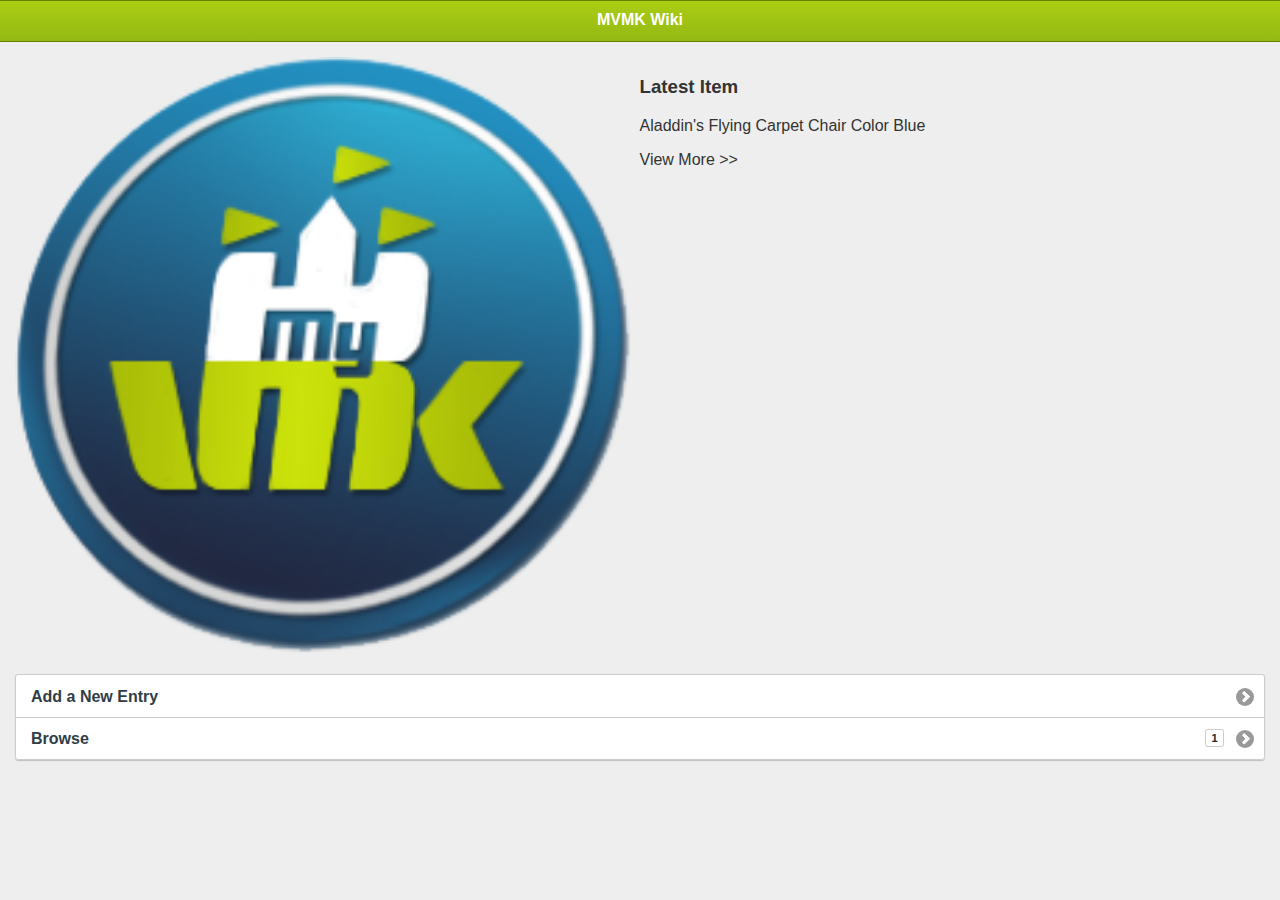
<file: index.html>
<!DOCTYPE html>

<html>
<head>
    <meta charset="utf-8">

    <title>ASD</title>
    <meta content="width=device-width, initial-scale=1" name="viewport">
    <meta content="yes" name="apple-mobile-web-app-capable">
    <meta content="black" name="apple-mobile-web-app-status-bar-style">
    <link href="css/codiqa.ext.min.css" rel="stylesheet">
    <link href="css/flat-aloe.css" rel="stylesheet">
    <script src="js/jquery-1.9.1.min.js"></script>
    <script src="js/jquery.mobile-1.3.1.min.js"></script>
    <script src="js/codiqa.ext.min.js"></script>
    <script src="https://cdn.firebase.com/v0/firebase.js"></script>
</head>

<body>

    <div data-control-title="Home" data-role="page" id="home">
        <div data-role="header" data-theme="a">
            <h3>MVMK Wiki</h3>
        </div>

        <div data-role="content">
            <div class="ui-grid-a">
                <div class="ui-block-a">
                    <div data-controltype="image" style=" text-align:center"><img src="img/myvmk.png" width="100%">
                    </div>
                </div>

                <div class="ui-block-b">
                    <div data-controltype="textblock">
                        <h3>Latest Item</h3>

                        <p id="latest">Aladdin's Flying Carpet Chair Color
                        Blue</p>

                        <p>View More &gt;&gt;</p>
                        
                    </div>
                </div>
            </div>

            <ul data-divider-theme="b" data-inset="true" data-role="listview">
                <li data-theme="c">
                    <a data-transition="slide" href="#new">Add a New Entry</a>
                </li>

                <li data-theme="c">
                    <a data-transition="slide" href="#browse">Browse
                    <span class="ui-li-count" id="lCount">1</span></a>
                </li>
            </ul>
        </div>
    </div>
    <div data-control-title="New" data-role="page" id="new">
        <div data-role="header" data-theme="a">
            <a class="ui-btn-left" data-icon="arrow-l" data-iconpos="notext"
            data-role="button" href="#home"></a>

            <h3>MyVMK Wiki</h3>
        </div>

        <div data-role="content">
        <div id="newform" style="display:none">Hello there!</div>

            <form action="" data-ajax="false" id="myForm" name="myForm">
                <div data-controltype="textinput" data-role="fieldcontain">
                    <label for="itemName">Item Name</label> <input data-mini=
                    "true" id="itemName" name="" placeholder="" type="text"
                    value="">
                </div>

                <div data-controltype="textinput" data-role="fieldcontain">
                    <label for="itemCost">Item Cost</label> <input data-mini=
                    "true" id="itemCost" name="" placeholder="" type="text"
                    value="">
                </div>

                <div data-controltype="textarea" data-role="fieldcontain">
                    <label for="itemNotes">Notes</label> 
                    <textarea id="itemNotes" name="" placeholder="">
</textarea>
                </div>

                <div data-controltype="selectmenu" data-role="fieldcontain">
                    <label for="shop">Shop:</label> <select data-mini="true"
                    id="shop" name="">
                        <option value="Emporium">
                            Emporium
                        </option>

                        <option value="Shrunken Ned's Shop">
                            Shrunken Ned's Shop
                        </option>

                        <option value="Golden Horseshoe Mercantile">
                            Golden Horseshoe Mercantile
                        </option>

                        <option value='"Its a Small World" Imports'>
                            "It's a Small World" Imports
                        </option>

                        <option value="Inner-Space Shop">
                            Inner-Space Shop
                        </option>

                        <option value="Spooky Specials">
                            Spooky Specials
                        </option>

                        <option value="Other">
                            Other
                        </option>
                    </select>
                </div>

                <div data-controltype="selectmenu" data-role="fieldcontain">
                    <label for="itemType">Item Type:</label> <select data-mini=
                    "true" id="itemType" name="">
                        <option value="furniture">
                            Furniture
                        </option>

                        <option value="pin">
                            Pin
                        </option>

                        <option value="clothing">
                            Clothing
                        </option>

                        <option value="posters">
                            Posters
                        </option>
                    </select>
                </div>

                <div data-controltype="dateinput" data-role="fieldcontain">
                    <label for="releaseDate">Date Released</label>
                    <input data-mini="true" id="releaseDate" name=""
                    placeholder="" type="date" value="">
                </div>

                <div data-controltype="checkboxes" data-role="fieldcontain" id=
                "">
                    <fieldset data-mini="true" data-role="controlgroup"
                    data-type="vertical">
                        <legend>Is this item retired?</legend> <input id=
                        "retired" name="" type="checkbox" value="Yes">
                        <label for="retired">Yes</label>
                    </fieldset>
                </div><input data-inline="true" id="submit" type="submit"
                value="Submit"> <input data-inline="true" id="clear" type=
                "button" value="Clear">
            </form>
        </div>
    </div>

    <div data-control-title="Browse" data-role="page" id="browse">
        <div data-role="header" data-theme="a">
            <a class="ui-btn-left" data-icon="arrow-l" data-iconpos="notext"
            data-role="button" href="#home"></a>

            <h3>MyVMK Wiki</h3>
        </div>

        <div data-role="content">
                <div id="newform" style="display:none">Hello there!</div>
            <ul data-divider-theme="b" data-filter="true" data-inset="true"
            data-role="listview" id="browseMe"></ul><a data-role="button" href=
            "#browse" id="clearMe">Clear All</a>
        </div>
    </div><script src="js/my.js" type="text/javascript"></script>
</body>
</html>
</file>
<file: css/codiqa.ext.min.css>
.text-align-center{text-align:center}.text-align-right{text-align:right}.split-wrapper{width:100%;min-height:200px;clear:both}@media all and (min-width:650px){.content-secondary{text-align:left;float:left;width:45%;background:0;padding:1.5em 6% 3em 0;margin:0}.content-secondary{background:0;border-top:0}.content-primary{width:45%;float:right;margin-right:1%;padding-right:1%}.content-primary ul:first-child{margin-top:0}.content-secondary ul.ui-listview,.content-secondary ul.ui-listview-inset{margin:0}.content-secondary ul.ui-listview .ui-li-divider,.content-secondary ul.ui-listview .ui-li{border-radius:0}.content-secondary ul.ui-listview .ui-li{border-left:0;border-right:0}.content-secondary h2{position:absolute;left:-9999px}.content-secondary .ui-li-divider{padding-top:1em;padding-bottom:1em}.content-secondary{margin:0;padding:0}}@media all and (min-width:750px){.content-secondary{width:34%}.content-primary{width:60%;padding-right:1%}}@media all and (min-width:1200px){.content-secondary{width:30%;padding-right:6%;margin:0 0 20px 5%}.content-secondary ul{margin:0}.content-secondary{margin:0;padding:0}.content-primary{width:50%;margin-right:5%;padding-right:3%}.content-primary{width:60%}}
</file>
<file: css/flat-aloe.css>
/*
* jQuery Mobile 1.3.1
* Git HEAD hash: 74b4bec049fd93e4fe40205e6157de16eb64eb46 <> Date: Wed Apr 10 2013 21:57:23 UTC
* http://jquerymobile.com
*
* Copyright 2010, 2013 jQuery Foundation, Inc. and other contributors
* Released under the MIT license.
* http://jquery.org/license
*
*/


/* Swatches */
/* A
-----------------------------------------------------------------------------------------------------------*/
.ui-bar-a {
	border: 1px solid 		#648100 /*{a-bar-border}*/;
	background: 			#abcd14 /*{a-bar-background-color}*/;
	color: 					#fff /*{a-bar-color}*/;
	font-weight: bold;
	background-image: -webkit-gradient(linear, left top, left bottom, from( #abcd14 /*{a-bar-background-start}*/), to( #94b913 /*{a-bar-background-end}*/)); /* Saf4+, Chrome */
	background-image: -webkit-linear-gradient( #abcd14 /*{a-bar-background-start}*/, #94b913 /*{a-bar-background-end}*/); /* Chrome 10+, Saf5.1+ */
	background-image:    -moz-linear-gradient( #abcd14 /*{a-bar-background-start}*/, #94b913 /*{a-bar-background-end}*/); /* FF3.6 */
	background-image:     -ms-linear-gradient( #abcd14 /*{a-bar-background-start}*/, #94b913 /*{a-bar-background-end}*/); /* IE10 */
	background-image:      -o-linear-gradient( #abcd14 /*{a-bar-background-start}*/, #94b913 /*{a-bar-background-end}*/); /* Opera 11.10+ */
	background-image:         linear-gradient( #abcd14 /*{a-bar-background-start}*/, #94b913 /*{a-bar-background-end}*/);
}
.ui-bar-a,
.ui-bar-a input,
.ui-bar-a select,
.ui-bar-a textarea,
.ui-bar-a button {
	font-family: Helvetica, Arial, sans-serif /*{global-font-family}*/;
}
.ui-bar-a .ui-link-inherit {
	color: #fff /*{a-bar-color}*/;
}
.ui-bar-a a.ui-link {
	color: #7cc4e7 /*{a-bar-link-color}*/;
	font-weight: bold;
}
.ui-bar-a a.ui-link:visited {
    color: #2489ce /*{a-bar-link-visited}*/;
}
.ui-bar-a a.ui-link:hover {
	color: #2489ce /*{a-bar-link-hover}*/;
}
.ui-bar-a a.ui-link:active {
	color: #2489ce /*{a-bar-link-active}*/;
}
.ui-body-a,
.ui-overlay-a {
	border: 1px solid 		#444 /*{a-body-border}*/;
	background: 			#222 /*{a-body-background-color}*/;
	color: 					#fff /*{a-body-color}*/;
	font-weight: normal;
	background-image: -webkit-gradient(linear, left top, left bottom, from( #444 /*{a-body-background-start}*/), to( #222 /*{a-body-background-end}*/)); /* Saf4+, Chrome */
	background-image: -webkit-linear-gradient( #444 /*{a-body-background-start}*/, #222 /*{a-body-background-end}*/); /* Chrome 10+, Saf5.1+ */
	background-image:    -moz-linear-gradient( #444 /*{a-body-background-start}*/, #222 /*{a-body-background-end}*/); /* FF3.6 */
	background-image:     -ms-linear-gradient( #444 /*{a-body-background-start}*/, #222 /*{a-body-background-end}*/); /* IE10 */
	background-image:      -o-linear-gradient( #444 /*{a-body-background-start}*/, #222 /*{a-body-background-end}*/); /* Opera 11.10+ */
	background-image:         linear-gradient( #444 /*{a-body-background-start}*/, #222 /*{a-body-background-end}*/);	
}
.ui-overlay-a {
	background-image: none;
	border-width: 0;
}
.ui-body-a,
.ui-body-a input,
.ui-body-a select,
.ui-body-a textarea,
.ui-body-a button {
	font-family: Helvetica, Arial, sans-serif /*{global-font-family}*/;
}
.ui-body-a .ui-link-inherit {
	color: 	#fff /*{a-body-color}*/;
}
.ui-body-a .ui-link {
	color: #2489ce /*{a-body-link-color}*/;
	font-weight: bold;
}
.ui-body-a .ui-link:visited {
    color: #2489ce /*{a-body-link-visited}*/;
}
.ui-body-a .ui-link:hover {
	color: #2489ce /*{a-body-link-hover}*/;
}
.ui-body-a .ui-link:active {
	color: #2489ce /*{a-body-link-active}*/;
}
.ui-btn-up-a {
	border: 1px solid 		#94b913 /*{a-bup-border}*/;
	background: 			#333 /*{a-bup-background-color}*/;
	font-weight: bold;
	color: 					#fff /*{a-bup-color}*/;
	background-image: -webkit-gradient(linear, left top, left bottom, from( #abcd14 /*{a-bup-background-start}*/), to( #abcd14 /*{a-bup-background-end}*/)); /* Saf4+, Chrome */
	background-image: -webkit-linear-gradient( #abcd14 /*{a-bup-background-start}*/, #abcd14 /*{a-bup-background-end}*/); /* Chrome 10+, Saf5.1+ */
	background-image:    -moz-linear-gradient( #abcd14 /*{a-bup-background-start}*/, #abcd14 /*{a-bup-background-end}*/); /* FF3.6 */
	background-image:     -ms-linear-gradient( #abcd14 /*{a-bup-background-start}*/, #abcd14 /*{a-bup-background-end}*/); /* IE10 */
	background-image:      -o-linear-gradient( #abcd14 /*{a-bup-background-start}*/, #abcd14 /*{a-bup-background-end}*/); /* Opera 11.10+ */
	background-image:         linear-gradient( #abcd14 /*{a-bup-background-start}*/, #abcd14 /*{a-bup-background-end}*/);
}
.ui-btn-up-a:visited,
.ui-btn-up-a a.ui-link-inherit {
	color: 					#fff /*{a-bup-color}*/;
}
.ui-btn-hover-a {
	border: 1px solid 		#94b913 /*{a-bhover-border}*/;
	background: 			#444 /*{a-bhover-background-color}*/;
	font-weight: bold;
	color: 					#fff /*{a-bhover-color}*/;
	background-image: -webkit-gradient(linear, left top, left bottom, from( #abcd14 /*{a-bhover-background-start}*/), to( #abcd14 /*{a-bhover-background-end}*/)); /* Saf4+, Chrome */
	background-image: -webkit-linear-gradient( #abcd14 /*{a-bhover-background-start}*/, #abcd14 /*{a-bhover-background-end}*/); /* Chrome 10+, Saf5.1+ */
	background-image:    -moz-linear-gradient( #abcd14 /*{a-bhover-background-start}*/, #abcd14 /*{a-bhover-background-end}*/); /* FF3.6 */
	background-image:     -ms-linear-gradient( #abcd14 /*{a-bhover-background-start}*/, #abcd14 /*{a-bhover-background-end}*/); /* IE10 */
	background-image:      -o-linear-gradient( #abcd14 /*{a-bhover-background-start}*/, #abcd14 /*{a-bhover-background-end}*/); /* Opera 11.10+ */
	background-image:         linear-gradient( #abcd14 /*{a-bhover-background-start}*/, #abcd14 /*{a-bhover-background-end}*/);
}
.ui-btn-hover-a:visited,
.ui-btn-hover-a:hover,
.ui-btn-hover-a a.ui-link-inherit {
	color: 					#fff /*{a-bhover-color}*/;
}
.ui-btn-down-a {
	border: 1px solid 		#000 /*{a-bdown-border}*/;
	background: 			#222 /*{a-bdown-background-color}*/;
	font-weight: bold;
	color: 					#fff /*{a-bdown-color}*/;
	background-image: -webkit-gradient(linear, left top, left bottom, from( #94b913 /*{a-bdown-background-start}*/), to( #94b913 /*{a-bdown-background-end}*/)); /* Saf4+, Chrome */
	background-image: -webkit-linear-gradient( #94b913 /*{a-bdown-background-start}*/, #94b913 /*{a-bdown-background-end}*/); /* Chrome 10+, Saf5.1+ */
	background-image:    -moz-linear-gradient( #94b913 /*{a-bdown-background-start}*/, #94b913 /*{a-bdown-background-end}*/); /* FF3.6 */
	background-image:     -ms-linear-gradient( #94b913 /*{a-bdown-background-start}*/, #94b913 /*{a-bdown-background-end}*/); /* IE10 */
	background-image:      -o-linear-gradient( #94b913 /*{a-bdown-background-start}*/, #94b913 /*{a-bdown-background-end}*/); /* Opera 11.10+ */
	background-image:         linear-gradient( #94b913 /*{a-bdown-background-start}*/, #94b913 /*{a-bdown-background-end}*/);
}
.ui-btn-down-a:visited,
.ui-btn-down-a:hover,
.ui-btn-down-a a.ui-link-inherit {
	color: 					#fff /*{a-bdown-color}*/;
}
.ui-btn-up-a,
.ui-btn-hover-a,
.ui-btn-down-a {
	font-family: Helvetica, Arial, sans-serif /*{global-font-family}*/;
	text-decoration: none;
}
/* B
-----------------------------------------------------------------------------------------------------------*/
.ui-bar-b {
	border: 1px solid 		#648100 /*{b-bar-border}*/;
	background: 			#abcd14 /*{b-bar-background-color}*/;
	color: 					#fff /*{b-bar-color}*/;
	font-weight: bold;
	background-image: -webkit-gradient(linear, left top, left bottom, from( #abcd14 /*{b-bar-background-start}*/), to( #94b913 /*{b-bar-background-end}*/)); /* Saf4+, Chrome */
	background-image: -webkit-linear-gradient( #abcd14 /*{b-bar-background-start}*/, #94b913 /*{b-bar-background-end}*/); /* Chrome 10+, Saf5.1+ */
	background-image:    -moz-linear-gradient( #abcd14 /*{b-bar-background-start}*/, #94b913 /*{b-bar-background-end}*/); /* FF3.6 */
	background-image:     -ms-linear-gradient( #abcd14 /*{b-bar-background-start}*/, #94b913 /*{b-bar-background-end}*/); /* IE10 */
	background-image:      -o-linear-gradient( #abcd14 /*{b-bar-background-start}*/, #94b913 /*{b-bar-background-end}*/); /* Opera 11.10+ */
	background-image:         linear-gradient( #abcd14 /*{b-bar-background-start}*/, #94b913 /*{b-bar-background-end}*/);
}
.ui-bar-b,
.ui-bar-b input,
.ui-bar-b select,
.ui-bar-b textarea,
.ui-bar-b button {
	font-family: Helvetica, Arial, sans-serif /*{global-font-family}*/;
}
.ui-bar-b .ui-link-inherit {
	color: 	#fff /*{b-bar-color}*/;
}
.ui-bar-b a.ui-link {
	color: #ddf0f8 /*{b-bar-link-color}*/;
	font-weight: bold;
}
.ui-bar-b a.ui-link:visited {
    color: #ddf0f8 /*{b-bar-link-visited}*/;
}
.ui-bar-b a.ui-link:hover {
	color: #ddf0f8 /*{b-bar-link-hover}*/;
}
.ui-bar-b a.ui-link:active {
	color: #ddf0f8 /*{b-bar-link-active}*/;
}
.ui-body-b,
.ui-overlay-b {
	border: 1px solid 		#999 /*{b-body-border}*/;
	background: 			#f3f3f3 /*{b-body-background-color}*/;
	color: 					#222 /*{b-body-color}*/;
	font-weight: normal;
	background-image: -webkit-gradient(linear, left top, left bottom, from( #ddd /*{b-body-background-start}*/), to( #ccc /*{b-body-background-end}*/)); /* Saf4+, Chrome */
	background-image: -webkit-linear-gradient( #ddd /*{b-body-background-start}*/, #ccc /*{b-body-background-end}*/); /* Chrome 10+, Saf5.1+ */
	background-image:    -moz-linear-gradient( #ddd /*{b-body-background-start}*/, #ccc /*{b-body-background-end}*/); /* FF3.6 */
	background-image:     -ms-linear-gradient( #ddd /*{b-body-background-start}*/, #ccc /*{b-body-background-end}*/); /* IE10 */
	background-image:      -o-linear-gradient( #ddd /*{b-body-background-start}*/, #ccc /*{b-body-background-end}*/); /* Opera 11.10+ */
	background-image:         linear-gradient( #ddd /*{b-body-background-start}*/, #ccc /*{b-body-background-end}*/);
}
.ui-overlay-b {
	background-image: none;
	border-width: 0;
}
.ui-body-b,
.ui-body-b input,
.ui-body-b select,
.ui-body-b textarea,
.ui-body-b button {
	font-family: Helvetica, Arial, sans-serif /*{global-font-family}*/;
}
.ui-body-b .ui-link-inherit {
	color: 	#333 /*{b-body-color}*/;
}
.ui-body-b .ui-link {
	color: #2489ce /*{b-body-link-color}*/;
	font-weight: bold;
}
.ui-body-b .ui-link:visited {
    color: #2489ce /*{b-body-link-visited}*/;
}
.ui-body-b .ui-link:hover {
	color: #2489ce /*{b-body-link-hover}*/;
}
.ui-body-b .ui-link:active {
	color: #2489ce /*{b-body-link-active}*/;
}
.ui-btn-up-b {
	border: 1px solid 		#044062 /*{b-bup-border}*/;
	background: 			#396b9e /*{b-bup-background-color}*/;
	font-weight: bold;
	color: 					#fff /*{b-bup-color}*/;
	background-image: -webkit-gradient(linear, left top, left bottom, from( #5f9cc5 /*{b-bup-background-start}*/), to( #396b9e /*{b-bup-background-end}*/)); /* Saf4+, Chrome */
	background-image: -webkit-linear-gradient( #5f9cc5 /*{b-bup-background-start}*/, #396b9e /*{b-bup-background-end}*/); /* Chrome 10+, Saf5.1+ */
	background-image:    -moz-linear-gradient( #5f9cc5 /*{b-bup-background-start}*/, #396b9e /*{b-bup-background-end}*/); /* FF3.6 */
	background-image:     -ms-linear-gradient( #5f9cc5 /*{b-bup-background-start}*/, #396b9e /*{b-bup-background-end}*/); /* IE10 */
	background-image:      -o-linear-gradient( #5f9cc5 /*{b-bup-background-start}*/, #396b9e /*{b-bup-background-end}*/); /* Opera 11.10+ */
	background-image:         linear-gradient( #5f9cc5 /*{b-bup-background-start}*/, #396b9e /*{b-bup-background-end}*/);
}
.ui-btn-up-b:visited,
.ui-btn-up-b a.ui-link-inherit {
	color: 					#fff /*{b-bup-color}*/;
}
.ui-btn-hover-b {
	border: 1px solid 		#00415e /*{b-bhover-border}*/;
	background: 			#4b88b6 /*{b-bhover-background-color}*/;
	font-weight: bold;
	color: 					#fff /*{b-bhover-color}*/;
	background-image: -webkit-gradient(linear, left top, left bottom, from( #6facd5 /*{b-bhover-background-start}*/), to( #4272a4 /*{b-bhover-background-end}*/)); /* Saf4+, Chrome */
	background-image: -webkit-linear-gradient( #6facd5 /*{b-bhover-background-start}*/, #4272a4 /*{b-bhover-background-end}*/); /* Chrome 10+, Saf5.1+ */
	background-image:    -moz-linear-gradient( #6facd5 /*{b-bhover-background-start}*/, #4272a4 /*{b-bhover-background-end}*/); /* FF3.6 */
	background-image:     -ms-linear-gradient( #6facd5 /*{b-bhover-background-start}*/, #4272a4 /*{b-bhover-background-end}*/); /* IE10 */
	background-image:      -o-linear-gradient( #6facd5 /*{b-bhover-background-start}*/, #4272a4 /*{b-bhover-background-end}*/); /* Opera 11.10+ */
	background-image:         linear-gradient( #6facd5 /*{b-bhover-background-start}*/, #4272a4 /*{b-bhover-background-end}*/);
}
.ui-btn-hover-b:visited,
.ui-btn-hover-b:hover,
.ui-btn-hover-b a.ui-link-inherit {
	color: 					#fff /*{b-bhover-color}*/;
}
.ui-btn-down-b {
	border: 1px solid 		#225377 /*{b-bdown-border}*/;
	background: 			#4e89c5 /*{b-bdown-background-color}*/;
	font-weight: bold;
	color: 					#fff /*{b-bdown-color}*/;
	background-image: -webkit-gradient(linear, left top, left bottom, from( #295b8e /*{b-bdown-background-start}*/), to( #3e79b5 /*{b-bdown-background-end}*/)); /* Saf4+, Chrome */
	background-image: -webkit-linear-gradient( #295b8e /*{b-bdown-background-start}*/, #3e79b5 /*{b-bdown-background-end}*/); /* Chrome 10+, Saf5.1+ */
	background-image:    -moz-linear-gradient( #295b8e /*{b-bdown-background-start}*/, #3e79b5 /*{b-bdown-background-end}*/); /* FF3.6 */
	background-image:     -ms-linear-gradient( #295b8e /*{b-bdown-background-start}*/, #3e79b5 /*{b-bdown-background-end}*/); /* IE10 */
	background-image:      -o-linear-gradient( #295b8e /*{b-bdown-background-start}*/, #3e79b5 /*{b-bdown-background-end}*/); /* Opera 11.10+ */
	background-image:         linear-gradient( #295b8e /*{b-bdown-background-start}*/, #3e79b5 /*{b-bdown-background-end}*/);
}
.ui-btn-down-b:visited,
.ui-btn-down-b:hover,
.ui-btn-down-b a.ui-link-inherit {
	color: 					#fff /*{b-bdown-color}*/;
}
.ui-btn-up-b,
.ui-btn-hover-b,
.ui-btn-down-b {
	font-family: Helvetica, Arial, sans-serif /*{global-font-family}*/;
	text-decoration: none;
}
/* C
-----------------------------------------------------------------------------------------------------------*/
.ui-bar-c {
	border: 1px solid 		#b3b3b3 /*{c-bar-border}*/;
	background: 			#eee /*{c-bar-background-color}*/;
	color: 					#3e3e3e /*{c-bar-color}*/;
	font-weight: bold;
	background-image: -webkit-gradient(linear, left top, left bottom, from( #f0f0f0 /*{c-bar-background-start}*/), to( #ddd /*{c-bar-background-end}*/)); /* Saf4+, Chrome */
	background-image: -webkit-linear-gradient( #f0f0f0 /*{c-bar-background-start}*/, #ddd /*{c-bar-background-end}*/); /* Chrome 10+, Saf5.1+ */
	background-image:    -moz-linear-gradient( #f0f0f0 /*{c-bar-background-start}*/, #ddd /*{c-bar-background-end}*/); /* FF3.6 */
	background-image:     -ms-linear-gradient( #f0f0f0 /*{c-bar-background-start}*/, #ddd /*{c-bar-background-end}*/); /* IE10 */
	background-image:      -o-linear-gradient( #f0f0f0 /*{c-bar-background-start}*/, #ddd /*{c-bar-background-end}*/); /* Opera 11.10+ */
	background-image:         linear-gradient( #f0f0f0 /*{c-bar-background-start}*/, #ddd /*{c-bar-background-end}*/);
}
.ui-bar-c .ui-link-inherit {
	color: 	#3e3e3e /*{c-bar-color}*/;
}
.ui-bar-c a.ui-link {
	color: #7cc4e7 /*{c-bar-link-color}*/;
	font-weight: bold;
}
.ui-bar-c a.ui-link:visited {
    color: #2489ce /*{c-bar-link-visited}*/;
}
.ui-bar-c a.ui-link:hover {
	color: #2489ce /*{c-bar-link-hover}*/;
}
.ui-bar-c a.ui-link:active {
	color: #2489ce /*{c-bar-link-active}*/;
}
.ui-bar-c,
.ui-bar-c input,
.ui-bar-c select,
.ui-bar-c textarea,
.ui-bar-c button {
	font-family: Helvetica, Arial, sans-serif /*{global-font-family}*/;
}
.ui-body-c,
.ui-overlay-c {
	border: 1px solid 		#aaa /*{c-body-border}*/;
	color: 					#333 /*{c-body-color}*/;
	background: 			#eee /*{c-body-background-color}*/;
	background-image: -webkit-gradient(linear, left top, left bottom, from( #eee /*{c-body-background-start}*/), to( #eee /*{c-body-background-end}*/)); /* Saf4+, Chrome */
	background-image: -webkit-linear-gradient( #eee /*{c-body-background-start}*/, #eee /*{c-body-background-end}*/); /* Chrome 10+, Saf5.1+ */
	background-image:    -moz-linear-gradient( #eee /*{c-body-background-start}*/, #eee /*{c-body-background-end}*/); /* FF3.6 */
	background-image:     -ms-linear-gradient( #eee /*{c-body-background-start}*/, #eee /*{c-body-background-end}*/); /* IE10 */
	background-image:      -o-linear-gradient( #eee /*{c-body-background-start}*/, #eee /*{c-body-background-end}*/); /* Opera 11.10+ */
	background-image:         linear-gradient( #eee /*{c-body-background-start}*/, #eee /*{c-body-background-end}*/);
}
.ui-overlay-c {
	background-image: none;
	border-width: 0;
}
.ui-body-c,
.ui-body-c input,
.ui-body-c select,
.ui-body-c textarea,
.ui-body-c button {
	font-family: Helvetica, Arial, sans-serif /*{global-font-family}*/;
}
.ui-body-c .ui-link-inherit {
	color: 	#333 /*{c-body-color}*/;
}
.ui-body-c .ui-link {
	color: #94b913 /*{c-body-link-color}*/;
	font-weight: bold;
}
.ui-body-c .ui-link:visited {
    color: #94b913 /*{c-body-link-visited}*/;
}
.ui-body-c .ui-link:hover {
	color: #abcd14 /*{c-body-link-hover}*/;
}
.ui-body-c .ui-link:active {
	color: #94b913 /*{c-body-link-active}*/;
}
.ui-btn-up-c {
	border: 1px solid 		#ccc /*{c-bup-border}*/;
	background: 			#eee /*{c-bup-background-color}*/;
	font-weight: bold;
	color: 					#222 /*{c-bup-color}*/;
	background-image: -webkit-gradient(linear, left top, left bottom, from( #fff /*{c-bup-background-start}*/), to( #fff /*{c-bup-background-end}*/)); /* Saf4+, Chrome */
	background-image: -webkit-linear-gradient( #fff /*{c-bup-background-start}*/, #fff /*{c-bup-background-end}*/); /* Chrome 10+, Saf5.1+ */
	background-image:    -moz-linear-gradient( #fff /*{c-bup-background-start}*/, #fff /*{c-bup-background-end}*/); /* FF3.6 */
	background-image:     -ms-linear-gradient( #fff /*{c-bup-background-start}*/, #fff /*{c-bup-background-end}*/); /* IE10 */
	background-image:      -o-linear-gradient( #fff /*{c-bup-background-start}*/, #fff /*{c-bup-background-end}*/); /* Opera 11.10+ */
	background-image:         linear-gradient( #fff /*{c-bup-background-start}*/, #fff /*{c-bup-background-end}*/);
}
.ui-btn-up-c:visited,
.ui-btn-up-c a.ui-link-inherit {
	color: 					#2f3e46 /*{c-bup-color}*/;
}
.ui-btn-hover-c {
	border: 1px solid 		#bbb /*{c-bhover-border}*/;
	background: 			#dfdfdf /*{c-bhover-background-color}*/;
	font-weight: bold;
	color: 					#fff /*{c-bhover-color}*/;
	background-image: -webkit-gradient(linear, left top, left bottom, from( #abcd14 /*{c-bhover-background-start}*/), to( #abcd14 /*{c-bhover-background-end}*/)); /* Saf4+, Chrome */
	background-image: -webkit-linear-gradient( #abcd14 /*{c-bhover-background-start}*/, #abcd14 /*{c-bhover-background-end}*/); /* Chrome 10+, Saf5.1+ */
	background-image:    -moz-linear-gradient( #abcd14 /*{c-bhover-background-start}*/, #abcd14 /*{c-bhover-background-end}*/); /* FF3.6 */
	background-image:     -ms-linear-gradient( #abcd14 /*{c-bhover-background-start}*/, #abcd14 /*{c-bhover-background-end}*/); /* IE10 */
	background-image:      -o-linear-gradient( #abcd14 /*{c-bhover-background-start}*/, #abcd14 /*{c-bhover-background-end}*/); /* Opera 11.10+ */
	background-image:         linear-gradient( #abcd14 /*{c-bhover-background-start}*/, #abcd14 /*{c-bhover-background-end}*/);
}
.ui-btn-hover-c:visited,
.ui-btn-hover-c:hover,
.ui-btn-hover-c a.ui-link-inherit {
	color: 					#fff /*{c-bhover-color}*/;
}
.ui-btn-down-c {
	border: 1px solid 		#bbb /*{c-bdown-border}*/;
	background: 			#d6d6d6 /*{c-bdown-background-color}*/;
	font-weight: bold;
	color: 					#222 /*{c-bdown-color}*/;
	background-image: -webkit-gradient(linear, left top, left bottom, from( #94b913 /*{c-bdown-background-start}*/), to( #94b913 /*{c-bdown-background-end}*/)); /* Saf4+, Chrome */
	background-image: -webkit-linear-gradient( #94b913 /*{c-bdown-background-start}*/, #94b913 /*{c-bdown-background-end}*/); /* Chrome 10+, Saf5.1+ */
	background-image:    -moz-linear-gradient( #94b913 /*{c-bdown-background-start}*/, #94b913 /*{c-bdown-background-end}*/); /* FF3.6 */
	background-image:     -ms-linear-gradient( #94b913 /*{c-bdown-background-start}*/, #94b913 /*{c-bdown-background-end}*/); /* IE10 */
	background-image:      -o-linear-gradient( #94b913 /*{c-bdown-background-start}*/, #94b913 /*{c-bdown-background-end}*/); /* Opera 11.10+ */
	background-image:         linear-gradient( #94b913 /*{c-bdown-background-start}*/, #94b913 /*{c-bdown-background-end}*/);
}
.ui-btn-down-c:visited,
.ui-btn-down-c:hover,
.ui-btn-down-c a.ui-link-inherit {
	color: 					#2f3e46 /*{c-bdown-color}*/;
}
.ui-btn-up-c,
.ui-btn-hover-c,
.ui-btn-down-c {
	font-family: Helvetica, Arial, sans-serif /*{global-font-family}*/;
	text-decoration: none;
}
/* D
-----------------------------------------------------------------------------------------------------------*/
.ui-bar-d {
	border: 1px solid 		#bbb /*{d-bar-border}*/;
	background: 			#bbb /*{d-bar-background-color}*/;
	color: 					#333 /*{d-bar-color}*/;
	font-weight: bold;
	background-image: -webkit-gradient(linear, left top, left bottom, from( #ddd /*{d-bar-background-start}*/), to( #bbb /*{d-bar-background-end}*/)); /* Saf4+, Chrome */
	background-image: -webkit-linear-gradient( #ddd /*{d-bar-background-start}*/, #bbb /*{d-bar-background-end}*/); /* Chrome 10+, Saf5.1+ */
	background-image:    -moz-linear-gradient( #ddd /*{d-bar-background-start}*/, #bbb /*{d-bar-background-end}*/); /* FF3.6 */
	background-image:     -ms-linear-gradient( #ddd /*{d-bar-background-start}*/, #bbb /*{d-bar-background-end}*/); /* IE10 */
	background-image:      -o-linear-gradient( #ddd /*{d-bar-background-start}*/, #bbb /*{d-bar-background-end}*/); /* Opera 11.10+ */
	background-image:         linear-gradient( #ddd /*{d-bar-background-start}*/, #bbb /*{d-bar-background-end}*/);
}
.ui-bar-d,
.ui-bar-d input,
.ui-bar-d select,
.ui-bar-d textarea,
.ui-bar-d button {
	font-family: Helvetica, Arial, sans-serif /*{global-font-family}*/;
}
.ui-bar-d .ui-link-inherit {
	color: 	#333 /*{d-bar-color}*/;
}
.ui-bar-d a.ui-link {
	color: #2489ce /*{d-bar-link-color}*/;
	font-weight: bold;
}
.ui-bar-d a.ui-link:visited {
    color: #2489ce /*{d-bar-link-visited}*/;
}
.ui-bar-d a.ui-link:hover {
	color: #2489ce /*{d-bar-link-hover}*/;
}
.ui-bar-d a.ui-link:active {
	color: #2489ce /*{d-bar-link-active}*/;
}
.ui-body-d,
.ui-overlay-d {
	border: 1px solid 		#bbb /*{d-body-border}*/;
	color: 					#333 /*{d-body-color}*/;
	background: 			#fff /*{d-body-background-color}*/;
	background-image: -webkit-gradient(linear, left top, left bottom, from( #fff /*{d-body-background-start}*/), to( #fff /*{d-body-background-end}*/)); /* Saf4+, Chrome */
	background-image: -webkit-linear-gradient( #fff /*{d-body-background-start}*/, #fff /*{d-body-background-end}*/); /* Chrome 10+, Saf5.1+ */
	background-image:    -moz-linear-gradient( #fff /*{d-body-background-start}*/, #fff /*{d-body-background-end}*/); /* FF3.6 */
	background-image:     -ms-linear-gradient( #fff /*{d-body-background-start}*/, #fff /*{d-body-background-end}*/); /* IE10 */
	background-image:      -o-linear-gradient( #fff /*{d-body-background-start}*/, #fff /*{d-body-background-end}*/); /* Opera 11.10+ */
	background-image:         linear-gradient( #fff /*{d-body-background-start}*/, #fff /*{d-body-background-end}*/);
}
.ui-overlay-d {
	background-image: none;
	border-width: 0;
}
.ui-body-d,
.ui-body-d input,
.ui-body-d select,
.ui-body-d textarea,
.ui-body-d button {
	font-family: Helvetica, Arial, sans-serif /*{global-font-family}*/;
}
.ui-body-d .ui-link-inherit {
	color: 	#333 /*{d-body-color}*/;
}
.ui-body-d .ui-link {
	color: #2489ce /*{d-body-link-color}*/;
	font-weight: bold;
}
.ui-body-d .ui-link:visited {
    color: #2489ce /*{d-body-link-visited}*/;
}
.ui-body-d .ui-link:hover {
	color: #2489ce /*{d-body-link-hover}*/;
}
.ui-body-d .ui-link:active {
	color: #2489ce /*{d-body-link-active}*/;
}
.ui-btn-up-d {
	border: 1px solid 		#bbb /*{d-bup-border}*/;
	background: 			#fff /*{d-bup-background-color}*/;
	font-weight: bold;
	color: 					#333 /*{d-bup-color}*/;
	background-image: -webkit-gradient(linear, left top, left bottom, from( #fafafa /*{d-bup-background-start}*/), to( #f6f6f6 /*{d-bup-background-end}*/)); /* Saf4+, Chrome */
	background-image: -webkit-linear-gradient( #fafafa /*{d-bup-background-start}*/, #f6f6f6 /*{d-bup-background-end}*/); /* Chrome 10+, Saf5.1+ */
	background-image:    -moz-linear-gradient( #fafafa /*{d-bup-background-start}*/, #f6f6f6 /*{d-bup-background-end}*/); /* FF3.6 */
	background-image:     -ms-linear-gradient( #fafafa /*{d-bup-background-start}*/, #f6f6f6 /*{d-bup-background-end}*/); /* IE10 */
	background-image:      -o-linear-gradient( #fafafa /*{d-bup-background-start}*/, #f6f6f6 /*{d-bup-background-end}*/); /* Opera 11.10+ */
	background-image:         linear-gradient( #fafafa /*{d-bup-background-start}*/, #f6f6f6 /*{d-bup-background-end}*/);
}
.ui-btn-up-d:visited,
.ui-btn-up-d a.ui-link-inherit {
	color: 					#333 /*{d-bup-color}*/;
}
.ui-btn-hover-d {
	border: 1px solid 		#aaa /*{d-bhover-border}*/;
	background: 			#eee /*{d-bhover-background-color}*/;
	font-weight: bold;
	color: 					#333 /*{d-bhover-color}*/;
	cursor: pointer;
	background-image: -webkit-gradient(linear, left top, left bottom, from( #eee /*{d-bhover-background-start}*/), to( #fff /*{d-bhover-background-end}*/)); /* Saf4+, Chrome */
	background-image: -webkit-linear-gradient( #eee /*{d-bhover-background-start}*/, #fff /*{d-bhover-background-end}*/); /* Chrome 10+, Saf5.1+ */
	background-image:    -moz-linear-gradient( #eee /*{d-bhover-background-start}*/, #fff /*{d-bhover-background-end}*/); /* FF3.6 */
	background-image:     -ms-linear-gradient( #eee /*{d-bhover-background-start}*/, #fff /*{d-bhover-background-end}*/); /* IE10 */
	background-image:      -o-linear-gradient( #eee /*{d-bhover-background-start}*/, #fff /*{d-bhover-background-end}*/); /* Opera 11.10+ */
	background-image:         linear-gradient( #eee /*{d-bhover-background-start}*/, #fff /*{d-bhover-background-end}*/);
}
.ui-btn-hover-d:visited,
.ui-btn-hover-d:hover,
.ui-btn-hover-d a.ui-link-inherit {
	color: 					#333 /*{d-bhover-color}*/;
}
.ui-btn-down-d {
	border: 1px solid 		#aaa /*{d-bdown-border}*/;
	background: 			#eee /*{d-bdown-background-color}*/;
	font-weight: bold;
	color: 					#333 /*{d-bdown-color}*/;
	background-image: -webkit-gradient(linear, left top, left bottom, from( #e5e5e5 /*{d-bdown-background-start}*/), to( #f2f2f2 /*{d-bdown-background-end}*/)); /* Saf4+, Chrome */
	background-image: -webkit-linear-gradient( #e5e5e5 /*{d-bdown-background-start}*/, #f2f2f2 /*{d-bdown-background-end}*/); /* Chrome 10+, Saf5.1+ */
	background-image:    -moz-linear-gradient( #e5e5e5 /*{d-bdown-background-start}*/, #f2f2f2 /*{d-bdown-background-end}*/); /* FF3.6 */
	background-image:     -ms-linear-gradient( #e5e5e5 /*{d-bdown-background-start}*/, #f2f2f2 /*{d-bdown-background-end}*/); /* IE10 */
	background-image:      -o-linear-gradient( #e5e5e5 /*{d-bdown-background-start}*/, #f2f2f2 /*{d-bdown-background-end}*/); /* Opera 11.10+ */
	background-image:         linear-gradient( #e5e5e5 /*{d-bdown-background-start}*/, #f2f2f2 /*{d-bdown-background-end}*/);
}
.ui-btn-down-d:visited,
.ui-btn-down-d:hover,
.ui-btn-down-d a.ui-link-inherit {
	color: 					#333 /*{d-bdown-color}*/;
}
.ui-btn-up-d,
.ui-btn-hover-d,
.ui-btn-down-d {
	font-family: Helvetica, Arial, sans-serif /*{global-font-family}*/;
	text-decoration: none;
}
/* E
-----------------------------------------------------------------------------------------------------------*/
.ui-bar-e {
	border: 1px solid 		#f7c942 /*{e-bar-border}*/;
	background: 			#fadb4e /*{e-bar-background-color}*/;
	color: 					#333 /*{e-bar-color}*/;
	font-weight: bold;
	background-image: -webkit-gradient(linear, left top, left bottom, from( #fceda7 /*{e-bar-background-start}*/), to( #fbef7e /*{e-bar-background-end}*/)); /* Saf4+, Chrome */
	background-image: -webkit-linear-gradient( #fceda7 /*{e-bar-background-start}*/, #fbef7e /*{e-bar-background-end}*/); /* Chrome 10+, Saf5.1+ */
	background-image:    -moz-linear-gradient( #fceda7 /*{e-bar-background-start}*/, #fbef7e /*{e-bar-background-end}*/); /* FF3.6 */
	background-image:     -ms-linear-gradient( #fceda7 /*{e-bar-background-start}*/, #fbef7e /*{e-bar-background-end}*/); /* IE10 */
	background-image:      -o-linear-gradient( #fceda7 /*{e-bar-background-start}*/, #fbef7e /*{e-bar-background-end}*/); /* Opera 11.10+ */
	background-image:         linear-gradient( #fceda7 /*{e-bar-background-start}*/, #fbef7e /*{e-bar-background-end}*/);
}
.ui-bar-e,
.ui-bar-e input,
.ui-bar-e select,
.ui-bar-e textarea,
.ui-bar-e button {
	font-family: Helvetica, Arial, sans-serif /*{global-font-family}*/;
}
.ui-bar-e .ui-link-inherit {
	color: 	#333 /*{e-bar-color}*/;
}
.ui-bar-e a.ui-link {
	color: #2489ce /*{e-bar-link-color}*/;
	font-weight: bold;
}
.ui-bar-e a.ui-link:visited {
    color: #2489ce /*{e-bar-link-visited}*/;
}
.ui-bar-e a.ui-link:hover {
	color: #2489ce /*{e-bar-link-hover}*/;
}
.ui-bar-e a.ui-link:active {
	color: #2489ce /*{e-bar-link-active}*/;
}
.ui-body-e,
.ui-overlay-e {
	border: 1px solid 		#f7c942 /*{e-body-border}*/;
	color: 					#222 /*{e-body-color}*/;
	background: 			#fff9df /*{e-body-background-color}*/;
	background-image: -webkit-gradient(linear, left top, left bottom, from( #fffadf /*{e-body-background-start}*/), to( #fff3a5 /*{e-body-background-end}*/)); /* Saf4+, Chrome */
	background-image: -webkit-linear-gradient( #fffadf /*{e-body-background-start}*/, #fff3a5 /*{e-body-background-end}*/); /* Chrome 10+, Saf5.1+ */
	background-image:    -moz-linear-gradient( #fffadf /*{e-body-background-start}*/, #fff3a5 /*{e-body-background-end}*/); /* FF3.6 */
	background-image:     -ms-linear-gradient( #fffadf /*{e-body-background-start}*/, #fff3a5 /*{e-body-background-end}*/); /* IE10 */
	background-image:      -o-linear-gradient( #fffadf /*{e-body-background-start}*/, #fff3a5 /*{e-body-background-end}*/); /* Opera 11.10+ */
	background-image:         linear-gradient( #fffadf /*{e-body-background-start}*/, #fff3a5 /*{e-body-background-end}*/);
}
.ui-overlay-e {
	background-image: none;
	border-width: 0;
}
.ui-body-e,
.ui-body-e input,
.ui-body-e select,
.ui-body-e textarea,
.ui-body-e button {
	font-family: Helvetica, Arial, sans-serif /*{global-font-family}*/;
}
.ui-body-e .ui-link-inherit {
	color: 	#222 /*{e-body-color}*/;
}
.ui-body-e .ui-link {
	color: #2489ce /*{e-body-link-color}*/;
	font-weight: bold;
}
.ui-body-e .ui-link:visited {
    color: #2489ce /*{e-body-link-visited}*/;
}
.ui-body-e .ui-link:hover {
	color: #2489ce /*{e-body-link-hover}*/;
}
.ui-body-e .ui-link:active {
	color: #2489ce /*{e-body-link-active}*/;
}
.ui-btn-up-e {
	border: 1px solid 		#f4c63f /*{e-bup-border}*/;
	background: 			#fadb4e /*{e-bup-background-color}*/;
	font-weight: bold;
	color: 					#222 /*{e-bup-color}*/;
	background-image: -webkit-gradient(linear, left top, left bottom, from( #ffefaa /*{e-bup-background-start}*/), to( #ffe155 /*{e-bup-background-end}*/)); /* Saf4+, Chrome */
	background-image: -webkit-linear-gradient( #ffefaa /*{e-bup-background-start}*/, #ffe155 /*{e-bup-background-end}*/); /* Chrome 10+, Saf5.1+ */
	background-image:    -moz-linear-gradient( #ffefaa /*{e-bup-background-start}*/, #ffe155 /*{e-bup-background-end}*/); /* FF3.6 */
	background-image:     -ms-linear-gradient( #ffefaa /*{e-bup-background-start}*/, #ffe155 /*{e-bup-background-end}*/); /* IE10 */
	background-image:      -o-linear-gradient( #ffefaa /*{e-bup-background-start}*/, #ffe155 /*{e-bup-background-end}*/); /* Opera 11.10+ */
	background-image:         linear-gradient( #ffefaa /*{e-bup-background-start}*/, #ffe155 /*{e-bup-background-end}*/);
}
.ui-btn-up-e:visited,
.ui-btn-up-e a.ui-link-inherit {
	color: 					#222 /*{e-bup-color}*/;
}
.ui-btn-hover-e {
	border: 1px solid 		#f2c43d /*{e-bhover-border}*/;
	background: 			#fbe26f /*{e-bhover-background-color}*/;
	font-weight: bold;
	color: 					#111 /*{e-bhover-color}*/;
	background-image: -webkit-gradient(linear, left top, left bottom, from( #fff5ba /*{e-bhover-background-start}*/), to( #fbdd52 /*{e-bhover-background-end}*/)); /* Saf4+, Chrome */
	background-image: -webkit-linear-gradient( #fff5ba /*{e-bhover-background-start}*/, #fbdd52 /*{e-bhover-background-end}*/); /* Chrome 10+, Saf5.1+ */
	background-image:    -moz-linear-gradient( #fff5ba /*{e-bhover-background-start}*/, #fbdd52 /*{e-bhover-background-end}*/); /* FF3.6 */
	background-image:     -ms-linear-gradient( #fff5ba /*{e-bhover-background-start}*/, #fbdd52 /*{e-bhover-background-end}*/); /* IE10 */
	background-image:      -o-linear-gradient( #fff5ba /*{e-bhover-background-start}*/, #fbdd52 /*{e-bhover-background-end}*/); /* Opera 11.10+ */
	background-image:         linear-gradient( #fff5ba /*{e-bhover-background-start}*/, #fbdd52 /*{e-bhover-background-end}*/);
}
.ui-btn-hover-e:visited,
.ui-btn-hover-e:hover,
.ui-btn-hover-e a.ui-link-inherit {
	color: 					#333 /*{e-bhover-color}*/;
}
.ui-btn-down-e {
	border: 1px solid 		#f2c43d /*{e-bdown-border}*/;
	background: 			#fceda7 /*{e-bdown-background-color}*/;
	font-weight: bold;
	color: 					#111 /*{e-bdown-color}*/;
	background-image: -webkit-gradient(linear, left top, left bottom, from( #f8d94c /*{e-bdown-background-start}*/), to( #fadb4e /*{e-bdown-background-end}*/)); /* Saf4+, Chrome */
	background-image: -webkit-linear-gradient( #f8d94c /*{e-bdown-background-start}*/, #fadb4e /*{e-bdown-background-end}*/); /* Chrome 10+, Saf5.1+ */
	background-image:    -moz-linear-gradient( #f8d94c /*{e-bdown-background-start}*/, #fadb4e /*{e-bdown-background-end}*/); /* FF3.6 */
	background-image:     -ms-linear-gradient( #f8d94c /*{e-bdown-background-start}*/, #fadb4e /*{e-bdown-background-end}*/); /* IE10 */
	background-image:      -o-linear-gradient( #f8d94c /*{e-bdown-background-start}*/, #fadb4e /*{e-bdown-background-end}*/); /* Opera 11.10+ */
	background-image:         linear-gradient( #f8d94c /*{e-bdown-background-start}*/, #fadb4e /*{e-bdown-background-end}*/);
}
.ui-btn-down-e:visited,
.ui-btn-down-e:hover,
.ui-btn-down-e a.ui-link-inherit {
	color: 					#333 /*{e-bdown-color}*/;
}
.ui-btn-up-e,
.ui-btn-hover-e,
.ui-btn-down-e {
	font-family: Helvetica, Arial, sans-serif /*{global-font-family}*/;
	text-decoration: none;
}
/* Structure */
/* links within "buttons" 
-----------------------------------------------------------------------------------------------------------*/
a.ui-link-inherit {
	text-decoration: none !important;
}
/* Active class used as the "on" state across all themes
-----------------------------------------------------------------------------------------------------------*/
.ui-btn-active {
	border: 1px solid 		#abcd14 /*{global-active-border}*/;
	background: 			#94b913 /*{global-active-background-color}*/;
	font-weight: bold;
	color: 					#fff /*{global-active-color}*/;
	cursor: pointer;
	text-decoration: none;
	background-image: -webkit-gradient(linear, left top, left bottom, from( #94b913 /*{global-active-background-start}*/), to( #94b913 /*{global-active-background-end}*/)); /* Saf4+, Chrome */
	background-image: -webkit-linear-gradient( #94b913 /*{global-active-background-start}*/, #94b913 /*{global-active-background-end}*/); /* Chrome 10+, Saf5.1+ */
	background-image:    -moz-linear-gradient( #94b913 /*{global-active-background-start}*/, #94b913 /*{global-active-background-end}*/); /* FF3.6 */
	background-image:     -ms-linear-gradient( #94b913 /*{global-active-background-start}*/, #94b913 /*{global-active-background-end}*/); /* IE10 */
	background-image:      -o-linear-gradient( #94b913 /*{global-active-background-start}*/, #94b913 /*{global-active-background-end}*/); /* Opera 11.10+ */
	background-image:         linear-gradient( #94b913 /*{global-active-background-start}*/, #94b913 /*{global-active-background-end}*/);
	font-family: Helvetica, Arial, sans-serif /*{global-font-family}*/;
}
.ui-btn-active:visited,
.ui-btn-active:hover,
.ui-btn-active a.ui-link-inherit {
	color: 					#fff /*{global-active-color}*/;
}
/* button inner top highlight
-----------------------------------------------------------------------------------------------------------*/
.ui-btn-inner {
	border-top: 1px solid 	#fff;
	border-color: 			rgba(255,255,255,.3);
}
/* corner rounding classes
-----------------------------------------------------------------------------------------------------------*/
.ui-corner-all {
	-webkit-border-radius: 				0.2em /*{global-radii-blocks}*/;
	border-radius: 						0.2em /*{global-radii-blocks}*/;
}
/* Form field separator
-----------------------------------------------------------------------------------------------------------*/
.ui-br {
	border-color: rgb(130,130,130);
	border-color: rgba(130,130,130,.3);
	border-style: solid;
}
/* Interaction cues
-----------------------------------------------------------------------------------------------------------*/
.ui-disabled {
	filter: Alpha(Opacity=30);
	opacity: .3;
	zoom: 1;
}
.ui-disabled,
.ui-disabled a {
	cursor: default !important;
	pointer-events: none;
}
/* Icons
-----------------------------------------------------------------------------------------------------------*/
.ui-icon,
.ui-icon-searchfield:after {
	background-color: 						#666 /*{global-icon-color}*/;
	background-color: 						rgba(0,0,0,.4) /*{global-icon-disc}*/;
	background-image: url(images/icons-18-white.png) /*{global-icon-set}*/;
	background-repeat: no-repeat;
	-webkit-border-radius: 				9px;
	border-radius: 						9px;
}
/* Alt icon color
-----------------------------------------------------------------------------------------------------------*/
.ui-icon-alt .ui-icon,
.ui-icon-alt .ui-icon-searchfield:after {
	background-color: 						#fff;
	background-color: 						rgba(255,255,255,.3);
	background-image: url(images/icons-18-black.png);
	background-repeat: no-repeat;
}
/* No disc
-----------------------------------------------------------------------------------------------------------*/
.ui-icon-nodisc .ui-icon,
.ui-icon-nodisc .ui-icon-searchfield:after,
.ui-icon-nodisc .ui-icon-alt .ui-icon,
.ui-icon-nodisc .ui-icon-alt .ui-icon-searchfield:after {
	background-color: transparent;
}
/* Icon sprite
-----------------------------------------------------------------------------------------------------------*/
/* plus minus */
.ui-icon-plus {
	background-position: 	-1px -1px;
}
.ui-icon-minus {
	background-position: 	-37px -1px;
}
/* delete/close */
.ui-icon-delete {
	background-position: 	-73px -1px;
}
/* arrows */
.ui-icon-arrow-r {
	background-position: 	-108px -1px;
}
.ui-icon-arrow-l {
	background-position: 	-144px -1px;
}
.ui-icon-arrow-u {
	background-position: 	-180px -1px;
}
.ui-icon-arrow-d {
	background-position: 	-216px -1px;
}
/* misc */
.ui-icon-check {
	background-position: 	-252px -1px;
}
.ui-icon-gear {
	background-position: 	-288px -1px;
}
.ui-icon-refresh {
	background-position: 	-323px -1px;
}
.ui-icon-forward {
	background-position: 	-360px -1px;
}
.ui-icon-back {
	background-position: 	-396px -1px;
}
.ui-icon-grid {
	background-position: 	-432px -1px;
}
.ui-icon-star {
	background-position: 	-467px -1px;
}
.ui-icon-alert {
	background-position: 	-503px -1px;
}
.ui-icon-info {
	background-position: 	-539px -1px;
}
.ui-icon-home {
	background-position: 	-575px -1px;
}
/* search */
.ui-icon-search,
.ui-icon-searchfield:after {
	background-position: 	-611px -1px;
}
/* checkbox radio */
.ui-icon-checkbox-on {
	background-position: 	-647px -1px;
}
.ui-icon-checkbox-off {
	background-position: 	-683px -1px;
}
.ui-icon-radio-on {
	background-position: 	-718px -1px;
}
.ui-icon-radio-off {
	background-position: 	-754px -1px;
}
/* menu edit */
.ui-icon-bars {
	background-position: 	-788px -1px;
}
.ui-icon-edit {
	background-position: 	-824px -1px;
}
/* HD/"retina" sprite
-----------------------------------------------------------------------------------------------------------*/
@media only screen and (-webkit-min-device-pixel-ratio: 1.3),
       only screen and (min--moz-device-pixel-ratio: 1.3),
       only screen and (min-resolution: 200dpi) {
	
	.ui-icon-plus, .ui-icon-minus, .ui-icon-delete, .ui-icon-arrow-r,
	.ui-icon-arrow-l, .ui-icon-arrow-u, .ui-icon-arrow-d, .ui-icon-check,
	.ui-icon-gear, .ui-icon-refresh, .ui-icon-forward, .ui-icon-back,
	.ui-icon-grid, .ui-icon-star, .ui-icon-alert, .ui-icon-info, .ui-icon-home, .ui-icon-bars, .ui-icon-edit,
	.ui-icon-search, .ui-icon-searchfield:after, 
	.ui-icon-checkbox-off, .ui-icon-checkbox-on, .ui-icon-radio-off, .ui-icon-radio-on {
		background-image: url(images/icons-36-white.png);
		-moz-background-size: 864px 18px;
		-o-background-size: 864px 18px;
		-webkit-background-size: 864px 18px;
		background-size: 864px 18px;
	}
	.ui-icon-alt .ui-icon {
		background-image: url(images/icons-36-black.png);
	}
	.ui-icon-plus {
		background-position: 	0 50%;
	}
	.ui-icon-minus {
		background-position: 	-36px 50%;
	}
	.ui-icon-delete {
		background-position: 	-72px 50%;
	}
	.ui-icon-arrow-r {
		background-position: 	-108px 50%;
	}
	.ui-icon-arrow-l {
		background-position: 	-144px 50%;
	}
	.ui-icon-arrow-u {
		background-position: 	-179px 50%;
	}
	.ui-icon-arrow-d {
		background-position: 	-215px 50%;
	}
	.ui-icon-check {
		background-position: 	-252px 50%;
	}
	.ui-icon-gear {
		background-position: 	-287px 50%;
	}
	.ui-icon-refresh {
		background-position: 	-323px 50%;
	}
	.ui-icon-forward {
		background-position: 	-360px 50%;
	}
	.ui-icon-back {
		background-position: 	-395px 50%;
	}
	.ui-icon-grid {
		background-position: 	-431px 50%;
	}
	.ui-icon-star {
		background-position: 	-467px 50%;
	}
	.ui-icon-alert {
		background-position: 	-503px 50%;
	}
	.ui-icon-info {
		background-position: 	-538px 50%;
	}
	.ui-icon-home {
		background-position: 	-575px 50%;
	}
	.ui-icon-search,
	.ui-icon-searchfield:after {
		background-position: 	-611px 50%;
	}
	.ui-icon-checkbox-on {
		background-position: 	-647px 50%;
	}
	.ui-icon-checkbox-off {
		background-position: 	-683px 50%;
	}
	.ui-icon-radio-on {
		background-position: 	-718px 50%;
	}
	.ui-icon-radio-off {
		background-position: 	-754px 50%;
	}
	.ui-icon-bars {
		background-position: 	-788px 50%;
	
	}.ui-icon-edit {
		background-position: 	-824px 50%;
	}
}
/* checks,radios */
.ui-checkbox .ui-icon,
.ui-selectmenu-list .ui-icon {
	-webkit-border-radius: 3px;
	border-radius: 3px;
}
.ui-icon-checkbox-off,
.ui-icon-radio-off {
	background-color: transparent;	
}
.ui-checkbox-on .ui-icon,
.ui-radio-on .ui-icon {
	background-color: #94b913 /*{global-active-background-color}*/; /* NOTE: this hex should match the active state color. It's repeated here for cascade */
}
/* loading icon */
.ui-icon-loading {
	background: url(images/ajax-loader.gif);
	background-size: 46px 46px;
}
/* Button corner class
-----------------------------------------------------------------------------------------------------------*/
.ui-btn-corner-all {
	-webkit-border-radius: 				0.2em /*{global-radii-buttons}*/;
	border-radius: 						0.2em /*{global-radii-buttons}*/;
}
/* radius clip workaround for cleaning up corner trapping */
.ui-corner-all,
.ui-btn-corner-all {
	-webkit-background-clip: padding;
	background-clip: padding-box;
}
/* Overlay / modal
-----------------------------------------------------------------------------------------------------------*/
.ui-overlay {
	background: #666;
	filter: Alpha(Opacity=50);
	opacity: .5;
	position: absolute;
	width: 100%;
	height: 100%;
}
.ui-overlay-shadow {
	-moz-box-shadow: 0 0 12px 			rgba(0,0,0,.6);
	-webkit-box-shadow: 0 0 12px 		rgba(0,0,0,.6);
	box-shadow: 0 0 12px 				rgba(0,0,0,.6);
}
.ui-shadow {
	-moz-box-shadow: 0 1px 1px /*{global-box-shadow-size}*/ 			rgba(0,0,0,0.2) /*{global-box-shadow-color}*/;
	-webkit-box-shadow: 0 1px 1px /*{global-box-shadow-size}*/ 		rgba(0,0,0,0.2) /*{global-box-shadow-color}*/;
	box-shadow: 0 1px 1px /*{global-box-shadow-size}*/ 				rgba(0,0,0,0.2) /*{global-box-shadow-color}*/
}
.ui-bar-a .ui-shadow,
.ui-bar-b .ui-shadow ,
.ui-bar-c .ui-shadow  {
	-moz-box-shadow: 0 1px 0 				rgba(255,255,255,.3);
	-webkit-box-shadow: 0 1px 0 			rgba(255,255,255,.3);
	box-shadow: 0 1px 0 					rgba(255,255,255,.3);
}
.ui-shadow-inset {
	-moz-box-shadow: inset 0 1px 4px 		rgba(0,0,0,.2);
	-webkit-box-shadow: inset 0 1px 4px 	rgba(0,0,0,.2);
	box-shadow: inset 0 1px 4px 			rgba(0,0,0,.2);
}
.ui-icon-shadow {
	-moz-box-shadow: 0 1px 0 				rgba(255,255,255,.4) /*{global-icon-shadow}*/;
	-webkit-box-shadow: 0 1px 0 			rgba(255,255,255,.4) /*{global-icon-shadow}*/;
	box-shadow: 0 1px 0 					rgba(255,255,255,.4) /*{global-icon-shadow}*/;
}
/* Focus state - set here for specificity (note: these classes are added by JavaScript)
-----------------------------------------------------------------------------------------------------------*/
.ui-btn:focus, .ui-link-inherit:focus {
	outline: 0;
}
.ui-btn.ui-focus {
	z-index: 1;
}
.ui-focus,
.ui-btn:focus {
	-moz-box-shadow: inset 0 0 3px 		#94b913 /*{global-active-background-color}*/, 0 0 9px 		#94b913 /*{global-active-background-color}*/;
	-webkit-box-shadow: inset 0 0 3px 	#94b913 /*{global-active-background-color}*/, 0 0 9px 		#94b913 /*{global-active-background-color}*/;
	box-shadow: inset 0 0 3px 			#94b913 /*{global-active-background-color}*/, 0 0 9px 		#94b913 /*{global-active-background-color}*/;
}
.ui-input-text.ui-focus,
.ui-input-search.ui-focus {
	-moz-box-shadow: 0 0 12px 			#94b913 /*{global-active-background-color}*/;
	-webkit-box-shadow: 0 0 12px 		#94b913 /*{global-active-background-color}*/;
	box-shadow: 0 0 12px 					#94b913 /*{global-active-background-color}*/;	
}
/* unset box shadow in browsers that don't do it right
-----------------------------------------------------------------------------------------------------------*/
.ui-mobile-nosupport-boxshadow * {
	-moz-box-shadow: none !important;
	-webkit-box-shadow: none !important;
	box-shadow: none !important;
}
/* ...and bring back focus */
.ui-mobile-nosupport-boxshadow .ui-focus,
.ui-mobile-nosupport-boxshadow .ui-btn:focus,
.ui-mobile-nosupport-boxshadow .ui-link-inherit:focus {
	outline-width: 1px;
	outline-style: auto;
}
/* some unsets - more probably needed */
.ui-mobile, .ui-mobile body { height: 99.9%; }
.ui-mobile fieldset, .ui-page { padding: 0; margin: 0; }
.ui-mobile a img, .ui-mobile fieldset { border-width: 0; }
/* responsive page widths */
.ui-mobile-viewport { margin: 0; overflow-x: visible; -webkit-text-size-adjust: 100%; -ms-text-size-adjust:none; -webkit-tap-highlight-color: rgba(0, 0, 0, 0); }
/* Issue #2066 */
body.ui-mobile-viewport,
div.ui-mobile-viewport { overflow-x: hidden; }
/* "page" containers - full-screen views, one should always be in view post-pageload */
.ui-mobile [data-role=page], .ui-mobile [data-role=dialog], .ui-page { top: 0; left: 0; width: 100%; min-height: 100%; position: absolute; display: none; border: 0; }
.ui-mobile .ui-page-active { display: block; overflow: visible; }
/* on ios4, setting focus on the page element causes flashing during transitions when there is an outline, so we turn off outlines */
.ui-page { outline: none; }
/*orientations from js are available */
@media screen and (orientation: portrait){
.ui-mobile .ui-page { min-height: 420px; }
}
@media screen and (orientation: landscape){
.ui-mobile .ui-page { min-height: 300px; }
}
/* loading screen */
.ui-loading .ui-loader { display: block; }
.ui-loader { display: none; z-index: 9999999; position: fixed; top: 50%; left: 50%; border:0; }
.ui-loader-default { background: none; filter: Alpha(Opacity=18); opacity: .18; width: 46px; height: 46px; margin-left: -23px; margin-top: -23px; }
.ui-loader-verbose { width: 200px; filter: Alpha(Opacity=88); opacity: .88; box-shadow: 0 1px 1px -1px #fff; height: auto; margin-left: -110px; margin-top: -43px; padding: 10px; }
.ui-loader-default h1 { font-size: 0; width: 0; height: 0; overflow: hidden; }
.ui-loader-verbose h1 { font-size: 16px; margin: 0; text-align: center; }
.ui-loader .ui-icon { background-color: #000; display: block; margin: 0; width: 44px; height: 44px; padding: 1px; -webkit-border-radius: 36px; border-radius: 36px; }
.ui-loader-verbose .ui-icon { margin: 0 auto 10px; filter: Alpha(Opacity=75); opacity: .75; }
.ui-loader-textonly { padding: 15px; margin-left: -115px; }
.ui-loader-textonly .ui-icon { display: none; }
.ui-loader-fakefix { position: absolute; }
/*fouc*/
.ui-mobile-rendering > * { visibility: hidden; }
/*headers, content panels*/
.ui-bar, .ui-body { position: relative; padding: .4em 15px; overflow: hidden; display: block; clear:both; }
.ui-bar { font-size: 16px; margin: 0; }
.ui-bar h1, .ui-bar h2, .ui-bar h3, .ui-bar h4, .ui-bar h5, .ui-bar h6 { margin: 0; padding: 0; font-size: 16px; display: inline-block; }
.ui-header, .ui-footer { position: relative; zoom: 1; }
.ui-mobile .ui-header, .ui-mobile .ui-footer { border-left-width: 0; border-right-width: 0; }
.ui-header .ui-btn-left,
.ui-header .ui-btn-right,
.ui-footer .ui-btn-left,
.ui-footer .ui-btn-right,
.ui-header-fixed.ui-fixed-hidden .ui-btn-left,
.ui-header-fixed.ui-fixed-hidden .ui-btn-right { position: absolute; top: 3px; }
.ui-header-fixed .ui-btn-left,
.ui-header-fixed .ui-btn-right { top: 4px;}
.ui-header .ui-btn-left,
.ui-footer .ui-btn-left { left: 5px; }
.ui-header .ui-btn-right,
.ui-footer .ui-btn-right { right: 5px; }
.ui-footer > .ui-btn-icon-notext,
.ui-header > .ui-btn-icon-notext,
.ui-header-fixed.ui-fixed-hidden > .ui-btn-icon-notext { top: 6px; }
.ui-header-fixed > .ui-btn-icon-notext { top: 7px;}
.ui-header .ui-title, .ui-footer .ui-title { min-height: 1.1em; text-align: center; font-size: 16px; display: block; margin: .6em 30% .8em; padding: 0; text-overflow: ellipsis; overflow: hidden; white-space: nowrap; outline: 0 !important; }
.ui-footer .ui-title { margin: .6em 15px .8em; }
/* content area*/
.ui-content { border-width: 0; overflow: visible; overflow-x: hidden; padding: 15px; }
/* corner styling for dialogs and popups */
.ui-corner-all > .ui-header:first-child,
.ui-corner-all > .ui-content:first-child,
.ui-corner-all > .ui-footer:first-child {
	-webkit-border-top-left-radius: inherit;
	border-top-left-radius: inherit;
	-webkit-border-top-right-radius: inherit;
	border-top-right-radius: inherit;
}
.ui-corner-all > .ui-header:last-child,
.ui-corner-all > .ui-content:last-child,
.ui-corner-all > .ui-footer:last-child {
	-webkit-border-bottom-left-radius: inherit;
	border-bottom-left-radius: inherit;
	-webkit-border-bottom-right-radius: inherit;
	border-bottom-right-radius: inherit;
}
/* icons sizing */
.ui-icon { width: 18px; height: 18px; }
/* non-js content hiding */
.ui-nojs { position: absolute; left: -9999px; }
/* accessible content hiding */
.ui-hide-label label.ui-input-text, .ui-hide-label label.ui-select, .ui-hide-label label.ui-slider, .ui-hide-label label.ui-submit, .ui-hide-label .ui-controlgroup-label,
.ui-hidden-accessible { position: absolute !important; left: -9999px; clip: rect(1px 1px 1px 1px); clip: rect(1px,1px,1px,1px); }
/* Transitions originally inspired by those from jQtouch, nice work, folks */
.ui-mobile-viewport-transitioning,
.ui-mobile-viewport-transitioning .ui-page {
	width: 100%;
	height: 100%;
	overflow: hidden;
	-webkit-box-sizing: border-box;
	-moz-box-sizing: border-box;
	box-sizing: border-box;
}
.ui-page-pre-in {
	opacity: 0;
}
.in {
	-webkit-animation-timing-function: ease-out;
	-webkit-animation-duration: 350ms;
	-moz-animation-timing-function: ease-out;
	-moz-animation-duration: 350ms;
	animation-timing-function: ease-out;
	animation-duration: 350ms;
}
.out {
	-webkit-animation-timing-function: ease-in;
	-webkit-animation-duration: 225ms;
	-moz-animation-timing-function: ease-in;
	-moz-animation-duration: 225ms;
	animation-timing-function: ease-in;
	animation-duration: 225ms;
}
@-webkit-keyframes fadein {
    from { opacity: 0; }
    to { opacity: 1; }
}
@-moz-keyframes fadein {
    from { opacity: 0; }
    to { opacity: 1; }
}
@keyframes fadein {
    from { opacity: 0; }
    to { opacity: 1; }
}
@-webkit-keyframes fadeout {
    from { opacity: 1; }
    to { opacity: 0; }
}
@-moz-keyframes fadeout {
    from { opacity: 1; }
    to { opacity: 0; }
}
@keyframes fadeout {
    from { opacity: 1; }
    to { opacity: 0; }
}
.fade.out {
	opacity: 0;
	-webkit-animation-duration: 125ms;
	-webkit-animation-name: fadeout;
	-moz-animation-duration: 125ms;
	-moz-animation-name: fadeout;
	animation-duration: 125ms;
	animation-name: fadeout;
}
.fade.in {
	opacity: 1;
	-webkit-animation-duration: 225ms;
	-webkit-animation-name: fadein;
	-moz-animation-duration: 225ms;
	-moz-animation-name: fadein;
	animation-duration: 225ms;
	animation-name: fadein;
}
.pop {
	-webkit-transform-origin: 50% 50%;
	-moz-transform-origin: 50% 50%;
	transform-origin: 50% 50%;
}
.pop.in {
	-webkit-transform: scale(1);
	-webkit-animation-name: popin;
	-webkit-animation-duration: 350ms;
	-moz-transform: scale(1);
	-moz-animation-name: popin;
	-moz-animation-duration: 350ms;
	transform: scale(1);
	animation-name: popin;
	animation-duration: 350ms;
    opacity: 1;
}
.pop.out {
	-webkit-animation-name: fadeout;
	-webkit-animation-duration: 100ms;
	-moz-animation-name: fadeout;
	-moz-animation-duration: 100ms;
	animation-name: fadeout;
	animation-duration: 100ms;
	opacity: 0;
}
.pop.in.reverse {
	-webkit-animation-name: fadein;
	-moz-animation-name: fadein;
	animation-name: fadein;
}
.pop.out.reverse {
	-webkit-transform: scale(.8);
	-webkit-animation-name: popout;
	-moz-transform: scale(.8);
	-moz-animation-name: popout;
	transform: scale(.8);
	animation-name: popout;
}
@-webkit-keyframes popin {
    from {
        -webkit-transform: scale(.8);
        opacity: 0;
    }
    to {
        -webkit-transform: scale(1);
        opacity: 1;
    }
}
@-moz-keyframes popin {
    from {
        -moz-transform: scale(.8);
        opacity: 0;
    }
    to {
        -moz-transform: scale(1);
        opacity: 1;
    }
}
@keyframes popin {
    from {
        transform: scale(.8);
        opacity: 0;
    }
    to {
        transform: scale(1);
        opacity: 1;
    }
}
@-webkit-keyframes popout {
    from {
        -webkit-transform: scale(1);
        opacity: 1;
    }
    to {
        -webkit-transform: scale(.8);
        opacity: 0;
    }
}
@-moz-keyframes popout {
    from {
        -moz-transform: scale(1);
        opacity: 1;
    }
    to {
        -moz-transform: scale(.8);
        opacity: 0;
    }
}
@keyframes popout {
    from {
        transform: scale(1);
        opacity: 1;
    }
    to {
        transform: scale(.8);
        opacity: 0;
    }
}
/* keyframes for slidein from sides */
@-webkit-keyframes slideinfromright {
    from { -webkit-transform: translate3d(100%,0,0); }
    to { -webkit-transform: translate3d(0,0,0); }
}
@-moz-keyframes slideinfromright {
    from { -moz-transform: translateX(100%); }
    to { -moz-transform: translateX(0); }
}
@keyframes slideinfromright {
    from { transform: translateX(100%); }
    to { transform: translateX(0); }
}
@-webkit-keyframes slideinfromleft {
    from { -webkit-transform: translate3d(-100%,0,0); }
    to { -webkit-transform: translate3d(0,0,0); }
}
@-moz-keyframes slideinfromleft {
    from { -moz-transform: translateX(-100%); }
    to { -moz-transform: translateX(0); }
}
@keyframes slideinfromleft {
    from { transform: translateX(-100%); }
    to { transform: translateX(0); }
}
/* keyframes for slideout to sides */
@-webkit-keyframes slideouttoleft {
    from { -webkit-transform: translate3d(0,0,0); }
    to { -webkit-transform: translate3d(-100%,0,0); }
}
@-moz-keyframes slideouttoleft {
    from { -moz-transform: translateX(0); }
    to { -moz-transform: translateX(-100%); }
}
@keyframes slideouttoleft {
    from { transform: translateX(0); }
    to { transform: translateX(-100%); }
}
@-webkit-keyframes slideouttoright {
    from { -webkit-transform: translate3d(0,0,0); }
    to { -webkit-transform: translate3d(100%,0,0); }
}
@-moz-keyframes slideouttoright {
    from { -moz-transform: translateX(0); }
    to { -moz-transform: translateX(100%); }
}
@keyframes slideouttoright {
    from { transform: translateX(0); }
    to { transform: translateX(100%); }
}
.slide.out, .slide.in {
	-webkit-animation-timing-function: ease-out;
	-webkit-animation-duration: 350ms;
	-moz-animation-timing-function: ease-out;
	-moz-animation-duration: 350ms;
	animation-timing-function: ease-out;
	animation-duration: 350ms;
}
.slide.out {
	-webkit-transform: translate3d(-100%,0,0);
	-webkit-animation-name: slideouttoleft;
	-moz-transform: translateX(-100%);
	-moz-animation-name: slideouttoleft;
	transform: translateX(-100%);
	animation-name: slideouttoleft;
}
.slide.in {
	-webkit-transform: translate3d(0,0,0);
	-webkit-animation-name: slideinfromright;
	-moz-transform: translateX(0);
	-moz-animation-name: slideinfromright;
	transform: translateX(0);
	animation-name: slideinfromright;
}
.slide.out.reverse {
	-webkit-transform: translate3d(100%,0,0);
	-webkit-animation-name: slideouttoright;
	-moz-transform: translateX(100%);
	-moz-animation-name: slideouttoright;
	transform: translateX(100%);
	animation-name: slideouttoright;
}
.slide.in.reverse {
	-webkit-transform: translate3d(0,0,0);
	-webkit-animation-name: slideinfromleft;
	-moz-transform: translateX(0);
	-moz-animation-name: slideinfromleft;
	transform: translateX(0);
	animation-name: slideinfromleft;
}
.slidefade.out {
	-webkit-transform: translateX(-100%);
	-webkit-animation-name: slideouttoleft;
	-webkit-animation-duration: 225ms;
	-moz-transform: translateX(-100%);
	-moz-animation-name: slideouttoleft;
	-moz-animation-duration: 225ms;
	transform: translateX(-100%);
	animation-name: slideouttoleft;
	animation-duration: 225ms;
}
.slidefade.in {
	-webkit-transform: translateX(0);
	-webkit-animation-name: fadein;
	-webkit-animation-duration: 200ms;
	-moz-transform: translateX(0);
	-moz-animation-name: fadein;
	-moz-animation-duration: 200ms;
	transform: translateX(0);
	animation-name: fadein;
	animation-duration: 200ms;
}
.slidefade.out.reverse {
	-webkit-transform: translateX(100%);
	-webkit-animation-name: slideouttoright;
	-webkit-animation-duration: 200ms;
	-moz-transform: translateX(100%);
	-moz-animation-name: slideouttoright;
	-moz-animation-duration: 200ms;
	transform: translateX(100%);
	animation-name: slideouttoright;
	animation-duration: 200ms;
}
.slidefade.in.reverse {
	-webkit-transform: translateX(0);
	-webkit-animation-name: fadein;
	-webkit-animation-duration: 200ms;
	-moz-transform: translateX(0);
	-moz-animation-name: fadein;
	-moz-animation-duration: 200ms;
	transform: translateX(0);
	animation-name: fadein;
	animation-duration: 200ms;
}
/* slide down */
.slidedown.out {
	-webkit-animation-name: fadeout;
	-webkit-animation-duration: 100ms;
	-moz-animation-name: fadeout;
	-moz-animation-duration: 100ms;
	animation-name: fadeout;
	animation-duration: 100ms;
}
.slidedown.in {
	-webkit-transform: translateY(0);
	-webkit-animation-name: slideinfromtop;
	-webkit-animation-duration: 250ms;
	-moz-transform: translateY(0);
	-moz-animation-name: slideinfromtop;
	-moz-animation-duration: 250ms;
	transform: translateY(0);
	animation-name: slideinfromtop;
	animation-duration: 250ms;
}
.slidedown.in.reverse {
	-webkit-animation-name: fadein;
	-webkit-animation-duration: 150ms;
	-moz-animation-name: fadein;
	-moz-animation-duration: 150ms;
	animation-name: fadein;
	animation-duration: 150ms;
}
.slidedown.out.reverse {
	-webkit-transform: translateY(-100%);
	-webkit-animation-name: slideouttotop;
	-webkit-animation-duration: 200ms;
	-moz-transform: translateY(-100%);
	-moz-animation-name: slideouttotop;
	-moz-animation-duration: 200ms;
	transform: translateY(-100%);
	animation-name: slideouttotop;
	animation-duration: 200ms;
}
@-webkit-keyframes slideinfromtop {
    from { -webkit-transform: translateY(-100%); }
    to { -webkit-transform: translateY(0); }
}
@-moz-keyframes slideinfromtop {
    from { -moz-transform: translateY(-100%); }
    to { -moz-transform: translateY(0); }
}
@keyframes slideinfromtop {
    from { transform: translateY(-100%); }
    to { transform: translateY(0); }
}
@-webkit-keyframes slideouttotop {
    from { -webkit-transform: translateY(0); }
    to { -webkit-transform: translateY(-100%); }
}
@-moz-keyframes slideouttotop {
    from { -moz-transform: translateY(0); }
    to { -moz-transform: translateY(-100%); }
}
@keyframes slideouttotop {
    from { transform: translateY(0); }
    to { transform: translateY(-100%); }
}
/* slide up */
.slideup.out {
	-webkit-animation-name: fadeout;
	-webkit-animation-duration: 100ms;
	-moz-animation-name: fadeout;
	-moz-animation-duration: 100ms;
	animation-name: fadeout;
	animation-duration: 100ms;
}
.slideup.in {
	-webkit-transform: translateY(0);
	-webkit-animation-name: slideinfrombottom;
	-webkit-animation-duration: 250ms;
	-moz-transform: translateY(0);
	-moz-animation-name: slideinfrombottom;
	-moz-animation-duration: 250ms;
	transform: translateY(0);
	animation-name: slideinfrombottom;
	animation-duration: 250ms;
}
.slideup.in.reverse {
	-webkit-animation-name: fadein;
	-webkit-animation-duration: 150ms;
	-moz-animation-name: fadein;
	-moz-animation-duration: 150ms;
	animation-name: fadein;
	animation-duration: 150ms;
}
.slideup.out.reverse {
	-webkit-transform: translateY(100%);
	-webkit-animation-name: slideouttobottom;
	-webkit-animation-duration: 200ms;
	-moz-transform: translateY(100%);
	-moz-animation-name: slideouttobottom;
	-moz-animation-duration: 200ms;
	transform: translateY(100%);
	animation-name: slideouttobottom;
	animation-duration: 200ms;
}
@-webkit-keyframes slideinfrombottom {
    from { -webkit-transform: translateY(100%); }
    to { -webkit-transform: translateY(0); }
}
@-moz-keyframes slideinfrombottom {
    from { -moz-transform: translateY(100%); }
    to { -moz-transform: translateY(0); }
}
@keyframes slideinfrombottom {
    from { transform: translateY(100%); }
    to { transform: translateY(0); }
}
@-webkit-keyframes slideouttobottom {
    from { -webkit-transform: translateY(0); }
    to { -webkit-transform: translateY(100%); }
}
@-moz-keyframes slideouttobottom {
    from { -moz-transform: translateY(0); }
    to { -moz-transform: translateY(100%); }
}
@keyframes slideouttobottom {
    from { transform: translateY(0); }
    to { transform: translateY(100%); }
}
/* The properties in this rule are only necessary for the 'flip' transition.
 * We need specify the perspective to create a projection matrix. This will add
 * some depth as the element flips. The depth number represents the distance of
 * the viewer from the z-plane. According to the CSS3 spec, 1000 is a moderate
 * value.
 */
.viewport-flip {
	-webkit-perspective: 1000;
	-moz-perspective: 1000;
	perspective: 1000;
	position: absolute;
}
.flip {
	-webkit-backface-visibility: hidden;
	-webkit-transform: translateX(0); /* Needed to work around an iOS 3.1 bug that causes listview thumbs to disappear when -webkit-visibility:hidden is used. */
	-moz-backface-visibility: hidden;
	-moz-transform: translateX(0);
	backface-visibility: hidden;
	transform: translateX(0);
}
.flip.out {
	-webkit-transform: rotateY(-90deg) scale(.9);
	-webkit-animation-name: flipouttoleft;
	-webkit-animation-duration: 175ms;
	-moz-transform: rotateY(-90deg) scale(.9);
	-moz-animation-name: flipouttoleft;
	-moz-animation-duration: 175ms;
	transform: rotateY(-90deg) scale(.9);
	animation-name: flipouttoleft;
	animation-duration: 175ms;
}
.flip.in {
	-webkit-animation-name: flipintoright;
	-webkit-animation-duration: 225ms;
	-moz-animation-name: flipintoright;
	-moz-animation-duration: 225ms;
	animation-name: flipintoright;
	animation-duration: 225ms;
}
.flip.out.reverse {
	-webkit-transform: rotateY(90deg) scale(.9);
	-webkit-animation-name: flipouttoright;
	-moz-transform: rotateY(90deg) scale(.9);
	-moz-animation-name: flipouttoright;
	transform: rotateY(90deg) scale(.9);
	animation-name: flipouttoright;
}
.flip.in.reverse {
	-webkit-animation-name: flipintoleft;
	-moz-animation-name: flipintoleft;
	animation-name: flipintoleft;
}
@-webkit-keyframes flipouttoleft {
    from { -webkit-transform: rotateY(0); }
    to { -webkit-transform: rotateY(-90deg) scale(.9); }
}
@-moz-keyframes flipouttoleft {
    from { -moz-transform: rotateY(0); }
    to { -moz-transform: rotateY(-90deg) scale(.9); }
}
@keyframes flipouttoleft {
    from { transform: rotateY(0); }
    to { transform: rotateY(-90deg) scale(.9); }
}
@-webkit-keyframes flipouttoright {
    from { -webkit-transform: rotateY(0) ; }
    to { -webkit-transform: rotateY(90deg) scale(.9); }
}
@-moz-keyframes flipouttoright {
    from { -moz-transform: rotateY(0); }
    to { -moz-transform: rotateY(90deg) scale(.9); }
}
@keyframes flipouttoright {
    from { transform: rotateY(0); }
    to { transform: rotateY(90deg) scale(.9); }
}
@-webkit-keyframes flipintoleft {
    from { -webkit-transform: rotateY(-90deg) scale(.9); }
    to { -webkit-transform: rotateY(0); }
}
@-moz-keyframes flipintoleft {
    from { -moz-transform: rotateY(-90deg) scale(.9); }
    to { -moz-transform: rotateY(0); }
}
@keyframes flipintoleft {
    from { transform: rotateY(-90deg) scale(.9); }
    to { transform: rotateY(0); }
}
@-webkit-keyframes flipintoright {
    from { -webkit-transform: rotateY(90deg) scale(.9); }
    to { -webkit-transform: rotateY(0); }
}
@-moz-keyframes flipintoright {
    from { -moz-transform: rotateY(90deg) scale(.9); }
    to { -moz-transform: rotateY(0); }
}
@keyframes flipintoright {
    from { transform: rotateY(90deg) scale(.9); }
    to { transform: rotateY(0); }
}
/* The properties in this rule are only necessary for the 'flip' transition.
 * We need specify the perspective to create a projection matrix. This will add
 * some depth as the element flips. The depth number represents the distance of
 * the viewer from the z-plane. According to the CSS3 spec, 1000 is a moderate
 * value.
 */
.viewport-turn {
	-webkit-perspective: 200px;
	-moz-perspective: 200px;
	-ms-perspective: 200px;
	perspective: 200px;
	position: absolute;
}
.turn {
	-webkit-backface-visibility: hidden;
	-webkit-transform: translateX(0); /* Needed to work around an iOS 3.1 bug that causes listview thumbs to disappear when -webkit-visibility:hidden is used. */
	-webkit-transform-origin: 0;
	
	-moz-backface-visibility: hidden;
	-moz-transform: translateX(0);
	-moz-transform-origin: 0;
	
	backface-visibility :hidden;
	transform: translateX(0);
	transform-origin: 0;
}
.turn.out {
	-webkit-transform: rotateY(-90deg) scale(.9);
	-webkit-animation-name: flipouttoleft;
	-webkit-animation-duration: 125ms;
	-moz-transform: rotateY(-90deg) scale(.9);
	-moz-animation-name: flipouttoleft;
	-moz-animation-duration: 125ms;
	transform: rotateY(-90deg) scale(.9);
	animation-name: flipouttoleft;
	animation-duration: 125ms;
}
.turn.in {
	-webkit-animation-name: flipintoright;
	-webkit-animation-duration: 250ms;
	-moz-animation-name: flipintoright;
	-moz-animation-duration: 250ms;
	animation-name: flipintoright;
	animation-duration: 250ms;
	
}
.turn.out.reverse {
	-webkit-transform: rotateY(90deg) scale(.9);
	-webkit-animation-name: flipouttoright;
	-moz-transform: rotateY(90deg) scale(.9);
	-moz-animation-name: flipouttoright;
	transform: rotateY(90deg) scale(.9);
	animation-name: flipouttoright;
}
.turn.in.reverse {
	-webkit-animation-name: flipintoleft;
	-moz-animation-name: flipintoleft;
	animation-name: flipintoleft;
}
@-webkit-keyframes flipouttoleft {
    from { -webkit-transform: rotateY(0); }
    to { -webkit-transform: rotateY(-90deg) scale(.9); }
}
@-moz-keyframes flipouttoleft {
    from { -moz-transform: rotateY(0); }
    to { -moz-transform: rotateY(-90deg) scale(.9); }
}
@keyframes flipouttoleft {
    from { transform: rotateY(0); }
    to { transform: rotateY(-90deg) scale(.9); }
}
@-webkit-keyframes flipouttoright {
    from { -webkit-transform: rotateY(0) ; }
    to { -webkit-transform: rotateY(90deg) scale(.9); }
}
@-moz-keyframes flipouttoright {
    from { -moz-transform: rotateY(0); }
    to { -moz-transform: rotateY(90deg) scale(.9); }
}
@keyframes flipouttoright {
    from { transform: rotateY(0); }
    to { transform: rotateY(90deg) scale(.9); }
}
@-webkit-keyframes flipintoleft {
    from { -webkit-transform: rotateY(-90deg) scale(.9); }
    to { -webkit-transform: rotateY(0); }
}
@-moz-keyframes flipintoleft {
    from { -moz-transform: rotateY(-90deg) scale(.9); }
    to { -moz-transform: rotateY(0); }
}
@keyframes flipintoleft {
    from { transform: rotateY(-90deg) scale(.9); }
    to { transform: rotateY(0); }
}
@-webkit-keyframes flipintoright {
    from { -webkit-transform: rotateY(90deg) scale(.9); }
    to { -webkit-transform: rotateY(0); }
}
@-moz-keyframes flipintoright {
    from { -moz-transform: rotateY(90deg) scale(.9); }
    to { -moz-transform: rotateY(0); }
}
@keyframes flipintoright {
    from { transform: rotateY(90deg) scale(.9); }
    to { transform: rotateY(0); }
}
/* flow transition */
.flow {
	-webkit-transform-origin: 50% 30%;
	-webkit-box-shadow: 0 0 20px rgba(0,0,0,.4);
	-moz-transform-origin: 50% 30%;	
	-moz-box-shadow: 0 0 20px rgba(0,0,0,.4);
	transform-origin: 50% 30%;	
	box-shadow: 0 0 20px rgba(0,0,0,.4);
}
.ui-dialog.flow {
	-webkit-transform-origin: none;
	-webkit-box-shadow: none;
	-moz-transform-origin: none;	
	-moz-box-shadow: none;
	transform-origin: none;	
	box-shadow: none;
}
.flow.out {
	-webkit-transform: translateX(-100%) scale(.7);
	-webkit-animation-name: flowouttoleft;
	-webkit-animation-timing-function: ease;
	-webkit-animation-duration: 350ms;
	-moz-transform: translateX(-100%) scale(.7);
	-moz-animation-name: flowouttoleft;
	-moz-animation-timing-function: ease;
	-moz-animation-duration: 350ms;
	transform: translateX(-100%) scale(.7);
	animation-name: flowouttoleft;
	animation-timing-function: ease;
	animation-duration: 350ms;
}
.flow.in {
	-webkit-transform: translateX(0) scale(1);
	-webkit-animation-name: flowinfromright;
	-webkit-animation-timing-function: ease;
	-webkit-animation-duration: 350ms;
	-moz-transform: translateX(0) scale(1);
	-moz-animation-name: flowinfromright;
	-moz-animation-timing-function: ease;
	-moz-animation-duration: 350ms;
	transform: translateX(0) scale(1);
	animation-name: flowinfromright;
	animation-timing-function: ease;
	animation-duration: 350ms;
}
.flow.out.reverse {
	-webkit-transform: translateX(100%);
	-webkit-animation-name: flowouttoright;
	-moz-transform: translateX(100%);
	-moz-animation-name: flowouttoright;
	transform: translateX(100%);
	animation-name: flowouttoright;
}
.flow.in.reverse {
	-webkit-animation-name: flowinfromleft;
	-moz-animation-name: flowinfromleft;
	animation-name: flowinfromleft;
}
@-webkit-keyframes flowouttoleft {
    0% { -webkit-transform: translateX(0) scale(1); }
	60%, 70% { -webkit-transform: translateX(0) scale(.7); }
    100% { -webkit-transform: translateX(-100%) scale(.7); }
}
@-moz-keyframes flowouttoleft {
    0% { -moz-transform: translateX(0) scale(1); }
	60%, 70% { -moz-transform: translateX(0) scale(.7); }
    100% { -moz-transform:  translateX(-100%) scale(.7); }
}
@keyframes flowouttoleft {
    0% { transform: translateX(0) scale(1); }
	60%, 70% { transform: translateX(0) scale(.7); }
    100% { transform:  translateX(-100%) scale(.7); }
}
@-webkit-keyframes flowouttoright {
    0% { -webkit-transform: translateX(0) scale(1); }
	60%, 70% { -webkit-transform: translateX(0) scale(.7); }
    100% { -webkit-transform:  translateX(100%) scale(.7); }
}
@-moz-keyframes flowouttoright {
    0% { -moz-transform: translateX(0) scale(1); }
	60%, 70% { -moz-transform: translateX(0) scale(.7); }
    100% { -moz-transform:  translateX(100%) scale(.7); }
}
@keyframes flowouttoright {
    0% { transform: translateX(0) scale(1); }
	60%, 70% { transform: translateX(0) scale(.7); }
    100% { transform:  translateX(100%) scale(.7); }
}
@-webkit-keyframes flowinfromleft {
    0% { -webkit-transform: translateX(-100%) scale(.7); }
	30%, 40% { -webkit-transform: translateX(0) scale(.7); }
    100% { -webkit-transform: translateX(0) scale(1); }
}
@-moz-keyframes flowinfromleft {
    0% { -moz-transform: translateX(-100%) scale(.7); }
	30%, 40% { -moz-transform: translateX(0) scale(.7); }
    100% { -moz-transform: translateX(0) scale(1); }
}
@keyframes flowinfromleft {
    0% { transform: translateX(-100%) scale(.7); }
	30%, 40% { transform: translateX(0) scale(.7); }
    100% { transform: translateX(0) scale(1); }
}
@-webkit-keyframes flowinfromright {
    0% { -webkit-transform: translateX(100%) scale(.7); }
	30%, 40% { -webkit-transform: translateX(0) scale(.7); }
    100% { -webkit-transform: translateX(0) scale(1); }
}
@-moz-keyframes flowinfromright {
    0% { -moz-transform: translateX(100%) scale(.7); }
	30%, 40% { -moz-transform: translateX(0) scale(.7); }
    100% { -moz-transform: translateX(0) scale(1); }
}
@keyframes flowinfromright {
    0% { transform: translateX(100%) scale(.7); }
	30%, 40% { transform: translateX(0) scale(.7); }
    100% { transform: translateX(0) scale(1); }
}
/* content configurations. */
.ui-grid-a, .ui-grid-b, .ui-grid-c, .ui-grid-d { overflow: hidden; }
.ui-block-a, .ui-block-b, .ui-block-c, .ui-block-d, .ui-block-e { margin: 0; padding: 0; border: 0; float: left; min-height: 1px; -webkit-box-sizing: border-box; -moz-box-sizing: border-box; -ms-box-sizing: border-box; box-sizing: border-box; }
/* grid solo: 100 - single item fallback */
.ui-grid-solo .ui-block-a { display: block; float: none; }
/* Lower percentages for older browsers (i.e. IE7) to prevent wrapping. -.5px to fix BB5 wrap issue. */
/* grid a: 50/50 */
.ui-grid-a .ui-block-a, .ui-grid-a .ui-block-b { width: 49.95%; }
.ui-grid-a > :nth-child(n) { width: 50%; margin-right: -.5px; }
.ui-grid-a .ui-block-a { clear: left; }
/* grid b: 33/33/33 */
.ui-grid-b .ui-block-a, .ui-grid-b .ui-block-b, .ui-grid-b .ui-block-c { width: 33.25%; }
.ui-grid-b > :nth-child(n) { width: 33.333%; margin-right: -.5px; }
.ui-grid-b .ui-block-a { clear: left; }
/* grid c: 25/25/25/25 */
.ui-grid-c .ui-block-a, .ui-grid-c .ui-block-b, .ui-grid-c .ui-block-c, .ui-grid-c .ui-block-d { width: 24.925%; }
.ui-grid-c > :nth-child(n) { width: 25%; margin-right: -.5px; }
.ui-grid-c .ui-block-a { clear: left; }
/* grid d: 20/20/20/20/20 */
.ui-grid-d .ui-block-a, .ui-grid-d .ui-block-b, .ui-grid-d .ui-block-c, .ui-grid-d .ui-block-d, .ui-grid-d .ui-block-e { width: 19.925%; }
.ui-grid-d > :nth-child(n) { width: 20%; }
.ui-grid-d .ui-block-a { clear: left; }
/* preset breakpoint to switch to stacked grid styles below 35em (560px) */
@media all and (max-width: 35em) {
	.ui-responsive .ui-block-a, 
	.ui-responsive .ui-block-b, 
	.ui-responsive .ui-block-c,
	.ui-responsive .ui-block-d,
	.ui-responsive .ui-block-e { 
		width: 100%; 
		float:none; 
	}
}
/* fixed page header & footer configuration */
.ui-header-fixed,
.ui-footer-fixed {
	left: 0;
	right: 0;
	width: 100%;
	position: fixed;
	z-index: 1000;
}
.ui-header-fixed {
	top: -1px;
	padding-top: 1px;
}
.ui-header-fixed.ui-fixed-hidden {
	top: 0;
	padding-top: 0;
}
.ui-footer-fixed {
	bottom: -1px;
	padding-bottom: 1px;
}
.ui-footer-fixed.ui-fixed-hidden {
	bottom: 0;
	padding-bottom: 0;
}
.ui-header-fullscreen,
.ui-footer-fullscreen {
	filter: Alpha(Opacity=90);
	opacity: .9;
}
.ui-page-header-fixed {
	padding-top: 2.6875em;
}
.ui-page-footer-fixed {
	padding-bottom: 2.6875em;
}
.ui-page-header-fullscreen > .ui-content,
.ui-page-footer-fullscreen > .ui-content {
	padding: 0;
}
.ui-fixed-hidden {
	position: absolute;
}
.ui-page-header-fullscreen .ui-fixed-hidden,
.ui-page-footer-fullscreen .ui-fixed-hidden {
	left: -9999px;
}
.ui-header-fixed .ui-btn,
.ui-footer-fixed .ui-btn { 
	z-index: 10;
}
/* workarounds for other widgets */
.ui-android-2x-fixed .ui-li-has-thumb {
	-webkit-transform: translate3d(0,0,0);
}
.ui-navbar { max-width: 100%; }
.ui-navbar.ui-mini { margin: 0; }
.ui-navbar ul:before, .ui-navbar ul:after { content: " "; display: table; }
.ui-navbar ul:after { clear: both; }
.ui-navbar ul { list-style:none; margin: 0; padding: 0; position: relative; display: block; border: 0; max-width: 100%; overflow: visible; zoom: 1; }
.ui-navbar li .ui-btn { display: block; text-align: center; margin: 0 -1px 0 0; border-right-width: 0; }
.ui-navbar li .ui-btn-icon-right .ui-icon { right: 6px; }
/* add border if not in header/footer (full width) */
.ui-navbar li:last-child .ui-btn,
.ui-navbar .ui-grid-duo .ui-block-b .ui-btn { margin-right: 0; border-right-width: 1px; }
.ui-header .ui-navbar li:last-child .ui-btn,
.ui-footer .ui-navbar li:last-child .ui-btn,
.ui-header .ui-navbar .ui-grid-duo .ui-block-b .ui-btn,
.ui-footer .ui-navbar .ui-grid-duo .ui-block-b .ui-btn { margin-right: -1px; border-right-width: 0; }
.ui-navbar .ui-grid-duo li.ui-block-a:last-child .ui-btn { margin-right: -1px; border-right-width: 1px; }
.ui-header .ui-navbar li .ui-btn,
.ui-footer .ui-navbar li .ui-btn { border-top-width: 0; border-bottom-width: 0; }
/* fixing gaps caused by subpixel problem */
.ui-header .ui-navbar .ui-grid-b li.ui-block-c .ui-btn,
.ui-footer .ui-navbar .ui-grid-b li.ui-block-c .ui-btn { margin-right: -5px; }
.ui-header .ui-navbar .ui-grid-c li.ui-block-d .ui-btn,
.ui-footer .ui-navbar .ui-grid-c li.ui-block-d .ui-btn,
.ui-header .ui-navbar .ui-grid-d li.ui-block-e .ui-btn,
.ui-footer .ui-navbar .ui-grid-d li.ui-block-e .ui-btn { margin-right: -4px; }
.ui-header .ui-navbar .ui-grid-b li.ui-block-c .ui-btn-icon-right .ui-icon,
.ui-footer .ui-navbar .ui-grid-b li.ui-block-c .ui-btn-icon-right .ui-icon,
.ui-header .ui-navbar .ui-grid-c li.ui-block-d .ui-btn-icon-right .ui-icon,
.ui-footer .ui-navbar .ui-grid-c li.ui-block-d .ui-btn-icon-right .ui-icon,
.ui-header .ui-navbar .ui-grid-d li.ui-block-e .ui-btn-icon-right .ui-icon,
.ui-footer .ui-navbar .ui-grid-d li.ui-block-e .ui-btn-icon-right .ui-icon { right: 8px; }
.ui-navbar li .ui-btn .ui-btn-inner { padding-top: .7em; padding-bottom: .8em }
.ui-navbar li .ui-btn-icon-top .ui-btn-inner { padding-top: 30px; }
.ui-navbar li .ui-btn-icon-bottom .ui-btn-inner { padding-bottom: 30px; }
.ui-btn { display: block; text-align: center; cursor:pointer; position: relative; margin: .5em 0; padding: 0; }
.ui-mini { margin-top: .25em; margin-bottom: .25em; }
.ui-btn-left, .ui-btn-right, .ui-input-clear, .ui-btn-inline,
.ui-grid-a .ui-btn, .ui-grid-b .ui-btn, .ui-grid-c .ui-btn, .ui-grid-d .ui-btn, .ui-grid-e .ui-btn, .ui-grid-solo .ui-btn { margin-right: 5px; margin-left: 5px; }
.ui-btn-inner { font-size: 16px; padding: .6em 20px; min-width: .75em; display: block; position: relative; text-overflow: ellipsis; overflow: hidden; white-space: nowrap; zoom: 1; }
.ui-btn input, .ui-btn button { z-index: 2; }
.ui-btn-left, .ui-btn-right, .ui-btn-inline { display: inline-block; vertical-align: middle; }
.ui-mobile .ui-btn-left, .ui-mobile .ui-btn-right, .ui-btn-left > .ui-btn, .ui-btn-right > .ui-btn { margin: 0; } /* .ui-mobile to increase specificity level */
.ui-btn-block { display: block; }
.ui-header > .ui-btn,
.ui-footer > .ui-btn { display: inline-block; margin: 0; }
.ui-header .ui-btn-block,
.ui-footer .ui-btn-block { display: block; }
.ui-header .ui-btn-inner,
.ui-footer .ui-btn-inner,
.ui-mini .ui-btn-inner { font-size: 12.5px; padding: .55em 11px .5em; }
.ui-fullsize .ui-btn-inner,
.ui-fullsize .ui-btn-inner { font-size: 16px; padding: .6em 20px; }
.ui-btn-icon-notext { width: 24px; height: 24px; }
.ui-btn-icon-notext .ui-btn-inner { padding: 0; height: 100%; }
.ui-btn-icon-notext .ui-btn-inner .ui-icon { margin: 2px 1px 2px 3px; float: left; }
.ui-btn-text { position: relative; z-index: 1; width: 100%; -moz-user-select: none; -webkit-user-select: none; -ms-user-select: none; }
div.ui-btn-text { width: auto; }
.ui-btn-icon-notext .ui-btn-text { position: absolute; left: -9999px; }
.ui-btn-icon-left .ui-btn-inner { padding-left: 40px; }
.ui-btn-icon-right .ui-btn-inner { padding-right: 40px; }
.ui-btn-icon-top .ui-btn-inner { padding-top: 40px; }
.ui-btn-icon-bottom .ui-btn-inner { padding-bottom: 40px; }
.ui-header .ui-btn-icon-left .ui-btn-inner,
.ui-footer .ui-btn-icon-left .ui-btn-inner,
.ui-mini.ui-btn-icon-left .ui-btn-inner,
.ui-mini .ui-btn-icon-left .ui-btn-inner { padding-left: 30px; }
.ui-header .ui-btn-icon-right .ui-btn-inner,
.ui-footer .ui-btn-icon-right .ui-btn-inner,
.ui-mini.ui-btn-icon-right .ui-btn-inner,
.ui-mini .ui-btn-icon-right .ui-btn-inner { padding-right: 30px; }
.ui-header .ui-btn-icon-top .ui-btn-inner,
.ui-footer .ui-btn-icon-top .ui-btn-inner { padding: 30px 3px .5em 3px; }
.ui-mini.ui-btn-icon-top .ui-btn-inner,
.ui-mini .ui-btn-icon-top .ui-btn-inner { padding-top: 30px; }
.ui-header .ui-btn-icon-bottom .ui-btn-inner,
.ui-footer .ui-btn-icon-bottom .ui-btn-inner { padding: .55em 3px 30px 3px; }
.ui-mini.ui-btn-icon-bottom .ui-btn-inner,
.ui-mini .ui-btn-icon-bottom .ui-btn-inner { padding-bottom: 30px; }
/* Corner styling inheritance */
.ui-btn-inner {
	-webkit-border-radius: inherit;	
	border-radius: inherit;
}
/*btn icon positioning*/
.ui-btn-icon-notext .ui-icon { display: block; z-index: 0;}
.ui-btn-icon-left > .ui-btn-inner > .ui-icon, .ui-btn-icon-right > .ui-btn-inner > .ui-icon { position: absolute; top: 50%; margin-top: -9px; }
.ui-btn-icon-top .ui-btn-inner .ui-icon, .ui-btn-icon-bottom .ui-btn-inner .ui-icon { position: absolute; left: 50%; margin-left: -9px; }
.ui-btn-icon-left .ui-icon { left: 10px; }
.ui-btn-icon-right .ui-icon { right: 10px; }
.ui-btn-icon-top .ui-icon { top: 10px; }
.ui-btn-icon-bottom .ui-icon { top: auto; bottom: 10px; }
.ui-header .ui-btn-icon-left .ui-icon,
.ui-footer .ui-btn-icon-left .ui-icon,
.ui-mini.ui-btn-icon-left .ui-icon,
.ui-mini .ui-btn-icon-left .ui-icon { left: 5px; }
.ui-header .ui-btn-icon-right .ui-icon,
.ui-footer .ui-btn-icon-right .ui-icon,
.ui-mini.ui-btn-icon-right .ui-icon,
.ui-mini .ui-btn-icon-right .ui-icon { right: 5px; }
.ui-header .ui-btn-icon-top .ui-icon,
.ui-footer .ui-btn-icon-top .ui-icon,
.ui-mini.ui-btn-icon-top .ui-icon,
.ui-mini .ui-btn-icon-top .ui-icon { top: 5px; }
.ui-header .ui-btn-icon-bottom .ui-icon,
.ui-footer .ui-btn-icon-bottom .ui-icon,
.ui-mini.ui-btn-icon-bottom .ui-icon,
.ui-mini .ui-btn-icon-bottom .ui-icon { bottom: 5px; }
/*hiding native button,inputs */
.ui-btn-hidden { position: absolute; top: 0; left: 0; width: 100%; height: 100%; -webkit-appearance: none; cursor: pointer; background: #fff; background: rgba(255,255,255,0); filter: Alpha(Opacity=0); opacity: .1; font-size: 1px; border: none; text-indent: -9999px; }
/* Fixes IE/WP filter alpha opacity bugs */
.ui-disabled .ui-btn-hidden { display: none; }
.ui-disabled { z-index: 1; }
.ui-field-contain .ui-btn.ui-submit { margin: 0; }
label.ui-submit { font-size: 16px; line-height: 1.4; font-weight: normal; margin: 0 0 .3em; display: block; }
@media all and (min-width: 28em){
	.ui-field-contain label.ui-submit { vertical-align: top; display: inline-block; width: 20%; margin: 0 2% 0 0; }
	.ui-field-contain .ui-btn.ui-submit { width: 78%; display: inline-block; -webkit-box-sizing: border-box; -moz-box-sizing: border-box; -ms-box-sizing: border-box; box-sizing: border-box; }
	.ui-hide-label .ui-btn.ui-submit { width: auto; display: block; }
}
.ui-collapsible-inset { margin: .5em 0; }
.ui-collapsible-heading { font-size: 16px; display: block; margin: 0 -15px; padding: 0; position: relative; }
.ui-collapsible-inset .ui-collapsible-heading { margin: 0; }
.ui-collapsible-heading .ui-btn { text-align: left; margin: 0; border-left-width: 0; border-right-width: 0; }
.ui-collapsible-inset .ui-collapsible-heading .ui-btn { border-right-width: 1px; border-left-width: 1px; }
.ui-collapsible-collapsed + .ui-collapsible:not(.ui-collapsible-inset) .ui-collapsible-heading .ui-btn { border-top-width: 0; }
.ui-collapsible-set .ui-collapsible:not(.ui-collapsible-inset) .ui-collapsible-heading .ui-btn { border-top-width: 1px; }
.ui-collapsible-heading .ui-btn-inner { padding-left: 12px; padding-right: 12px; }
.ui-collapsible-heading .ui-btn-icon-left .ui-btn-inner { padding-left: 40px; }
.ui-collapsible-heading .ui-btn-icon-right .ui-btn-inner { padding-right: 40px; }
.ui-collapsible-heading .ui-btn-icon-top .ui-btn-inner,
.ui-collapsible-heading .ui-btn-icon-bottom .ui-btn-inner { text-align: center; }
.ui-collapsible-heading .ui-btn-icon-left.ui-mini .ui-btn-inner { padding-left: 30px; }
.ui-collapsible-heading .ui-btn-icon-right.ui-mini .ui-btn-inner { padding-right: 30px; }
.ui-collapsible-heading .ui-btn span.ui-btn { position: absolute; left: 6px; top: 50%; margin: -12px 0 0 0; width: 20px; height: 20px; padding: 1px 0 1px 2px; text-indent: -9999px; }
.ui-collapsible-heading .ui-btn span.ui-btn .ui-btn-inner { padding: 10px 0; }
.ui-collapsible-heading .ui-btn span.ui-btn .ui-icon { left: 0; margin-top: -10px; }
.ui-collapsible-heading-status { position: absolute; top: -9999px; left: 0; }
.ui-collapsible-content {
	display: block;
	margin: 0 -15px;	
	padding: 10px 15px;
	border-left-width: 0;
	border-right-width: 0;
	border-top: none;      /* Overrides ui-body-* */
	background-image: none; /* Overrides ui-body-* */
}
.ui-collapsible-inset .ui-collapsible-content { margin: 0; border-right-width: 1px; border-left-width: 1px; }
.ui-collapsible-content-collapsed { display: none; }
.ui-collapsible-set > .ui-collapsible.ui-corner-all {
	-webkit-border-radius: 0;
	border-radius: 0;
}
.ui-collapsible-heading,
.ui-collapsible-heading > .ui-btn {
	-webkit-border-radius: inherit;	
	border-radius: inherit;	
}
.ui-collapsible-set .ui-collapsible.ui-first-child {
	-webkit-border-top-right-radius: inherit;	
	border-top-right-radius: inherit;
	-webkit-border-top-left-radius: inherit;	
	border-top-left-radius: inherit;		
}
.ui-collapsible-content,
.ui-collapsible-set .ui-collapsible.ui-last-child {
	-webkit-border-bottom-right-radius: inherit;	
	border-bottom-right-radius: inherit;
	-webkit-border-bottom-left-radius: inherit;	
	border-bottom-left-radius: inherit;		
}
.ui-collapsible-themed-content:not(.ui-collapsible-collapsed) > .ui-collapsible-heading {
	-webkit-border-bottom-right-radius: 0;	
	border-bottom-right-radius: 0;
	-webkit-border-bottom-left-radius: 0;	
	border-bottom-left-radius: 0;		
}
.ui-collapsible-set { margin: .5em 0; }
.ui-collapsible-set .ui-collapsible { margin: -1px 0 0; }
.ui-collapsible-set .ui-collapsible.ui-first-child { margin-top: 0; }
.ui-controlgroup, fieldset.ui-controlgroup { padding: 0; margin: .5em 0; zoom: 1; }
.ui-controlgroup.ui-mini, fieldset.ui-controlgroup.ui-mini { margin: .25em 0; }
.ui-field-contain .ui-controlgroup, .ui-field-contain fieldset.ui-controlgroup { margin: 0; }
.ui-bar .ui-controlgroup { margin: 0 5px; }
.ui-controlgroup-label { font-size: 16px; line-height: 1.4; font-weight: normal; margin: 0 0 .4em; }
.ui-controlgroup-controls label.ui-select,
.ui-controlgroup-controls label.ui-submit { position: absolute; left: -9999px; }
.ui-controlgroup li { list-style: none; }
.ui-controlgroup .ui-btn { margin: 0; }
.ui-controlgroup .ui-btn-icon-notext { width: auto; height: auto; top: auto; }
.ui-controlgroup .ui-btn-icon-notext .ui-btn-inner { height: 20px; padding: .6em 20px .6em 20px }
.ui-controlgroup-horizontal .ui-btn-icon-notext .ui-btn-inner { width: 18px; }
.ui-controlgroup.ui-mini .ui-btn-icon-notext .ui-btn-inner,
.ui-header .ui-controlgroup .ui-btn-icon-notext .ui-btn-inner,
.ui-footer .ui-controlgroup .ui-btn-icon-notext .ui-btn-inner { height: 16px; padding: .55em 11px .5em 11px; }
.ui-controlgroup .ui-btn-icon-notext .ui-btn-inner .ui-icon { position: absolute; top: 50%; right: 50%; margin: -9px -9px 0 0; }
.ui-controlgroup-horizontal .ui-btn-inner { text-align: center; }
.ui-controlgroup-horizontal.ui-mini .ui-btn-inner { height: 16px; line-height: 16px; }
.ui-controlgroup .ui-checkbox label, .ui-controlgroup .ui-radio label { font-size: 16px; }
.ui-controlgroup-horizontal .ui-controlgroup-controls:before,
.ui-controlgroup-horizontal .ui-controlgroup-controls:after { content: ""; display: table; }
.ui-controlgroup-horizontal .ui-controlgroup-controls:after { clear: both; }
.ui-controlgroup-horizontal .ui-controlgroup-controls { display: inline-block; vertical-align: middle; zoom: 1; }
.ui-controlgroup-horizontal .ui-controlgroup-controls > .ui-btn, .ui-controlgroup-horizontal .ui-controlgroup-controls li > .ui-btn,
.ui-controlgroup-horizontal .ui-checkbox, .ui-controlgroup-horizontal .ui-radio,
.ui-controlgroup-horizontal .ui-select { float: left; clear: none; margin: 0; }
/* On IE7 the floating selects will be displayed as block if .ui-btn-text has width 100% */
.ui-controlgroup-horizontal .ui-select .ui-btn-text { width: auto; }
.ui-controlgroup-vertical .ui-btn {	border-bottom-width: 0; }
.ui-controlgroup-vertical .ui-btn.ui-last-child { border-bottom-width: 1px; }
.ui-controlgroup-horizontal .ui-btn { border-right-width: 0; }
.ui-controlgroup-horizontal .ui-btn.ui-last-child {	border-right-width: 1px; }
.ui-controlgroup .ui-btn-corner-all {
	-webkit-border-radius: 0;
	border-radius: 0;
}
.ui-controlgroup .ui-controlgroup-controls,
.ui-controlgroup .ui-radio,
.ui-controlgroup .ui-checkbox,
.ui-controlgroup .ui-select,
.ui-controlgroup li {
	-webkit-border-radius: inherit;
	border-radius: inherit;
}
.ui-controlgroup-vertical .ui-btn.ui-first-child {
	-webkit-border-top-left-radius: inherit;
	border-top-left-radius: inherit;
	-webkit-border-top-right-radius: inherit;
	border-top-right-radius: inherit;
}
.ui-controlgroup-vertical .ui-btn.ui-last-child {
	-webkit-border-bottom-left-radius: inherit;
	border-bottom-left-radius: inherit;
	-webkit-border-bottom-right-radius: inherit;
	border-bottom-right-radius: inherit;
}
.ui-controlgroup-horizontal .ui-btn.ui-first-child {
	-webkit-border-top-left-radius: inherit;
	border-top-left-radius: inherit;
	-webkit-border-bottom-left-radius: inherit;
	border-bottom-left-radius: inherit;
}
.ui-controlgroup-horizontal .ui-btn.ui-last-child {
	-webkit-border-top-right-radius: inherit;
	border-top-right-radius: inherit;
	-webkit-border-bottom-right-radius: inherit;
	border-bottom-right-radius: inherit;
}
.ui-controlgroup .ui-shadow:not(.ui-focus) {
	-moz-box-shadow: none;
	-webkit-box-shadow: none;
	box-shadow: none;
}
@media all and (min-width: 28em){
	.ui-field-contain .ui-controlgroup-label { vertical-align: top; display: inline-block; width: 20%; margin: 0 2% 0 0; }
	.ui-field-contain .ui-controlgroup-controls { width: 78%; display: inline-block; }
	.ui-field-contain .ui-controlgroup .ui-select { width: 100%; display: block; } 
	.ui-field-contain .ui-controlgroup-horizontal .ui-select { width: auto; }
	.ui-hide-label .ui-controlgroup-controls { width: 100%; }
}	
.ui-dialog {
	 background: none !important; /* this is to ensure that dialog theming does not apply (by default at least) on the page div */
}
.ui-dialog-contain {
	width: 92.5%;
	max-width: 500px;
	margin: 10% auto 15px auto;
	padding: 0;
	position: relative;
	top: -15px;
}
.ui-dialog-contain > .ui-header, 
.ui-dialog-contain > .ui-content, 
.ui-dialog-contain > .ui-footer { 
	display: block;
	position: relative; 
	width: auto;
	margin: 0;
}
.ui-dialog-contain > .ui-header {
	border: none;
	overflow: hidden;
	z-index: 10; 
	padding: 0;
}
.ui-dialog-contain > .ui-content { 
	padding: 15px; 
}
.ui-dialog-contain > .ui-footer {
	z-index: 10; 
	padding: 0 15px; 
}
.ui-popup-open .ui-header-fixed,
.ui-popup-open .ui-footer-fixed {
	position: absolute !important; 	/* See line #553 of popup.js */
}
.ui-popup-screen {
	background-image: url([data-uri]); /* Necessary to set some form of background to ensure element is clickable in IE6/7. While legacy IE won't understand the data-URI'd image, it ensures no additional requests occur in all other browsers with little overhead. */
	top: 0;
	left: 0;
	right: 0;
	bottom: 1px;
	position: absolute;
	filter: Alpha(Opacity=0);
	opacity: 0;
	z-index: 1099;
}
.ui-popup-screen.in {
	opacity: 0.5;
	filter: Alpha(Opacity=50);
}
.ui-popup-screen.out {
	opacity: 0;
	filter: Alpha(Opacity=0);
}
.ui-popup-container {
	z-index: 1100;
	display: inline-block;
	position: absolute;
	padding: 0;
	outline: 0;
}
.ui-popup {
	position: relative;
}
.ui-popup.ui-content,
.ui-popup .ui-content {
	overflow: visible;
}
.ui-popup > p,
.ui-popup > h1,
.ui-popup > h2,
.ui-popup > h3,
.ui-popup > h4,
.ui-popup > h5,
.ui-popup > h6 {
	margin: .5em 7px;
}
.ui-popup > span {
	display: block;
	margin: .5em 7px;
}
.ui-popup .ui-title {
	font-size: 16px;
	font-weight: bold;
	margin-top: .5em;
	margin-bottom: .5em;
}
.ui-popup-container .ui-content > p,
.ui-popup-container .ui-content > h1,
.ui-popup-container .ui-content > h2,
.ui-popup-container .ui-content > h3,
.ui-popup-container .ui-content > h4,
.ui-popup-container .ui-content > h5,
.ui-popup-container .ui-content > h6 {
	margin: .5em 0;
}
.ui-popup-container .ui-content > span {
	margin: 0;
}
.ui-popup-container .ui-content > p:first-child,
.ui-popup-container .ui-content > h1:first-child,
.ui-popup-container .ui-content > h2:first-child,
.ui-popup-container .ui-content > h3:first-child,
.ui-popup-container .ui-content > h4:first-child,
.ui-popup-container .ui-content > h5:first-child,
.ui-popup-container .ui-content > h6:first-child {
	margin-top: 0;
}
.ui-popup-container .ui-content > p:last-child,
.ui-popup-container .ui-content > h1:last-child,
.ui-popup-container .ui-content > h2:last-child,
.ui-popup-container .ui-content > h3:last-child,
.ui-popup-container .ui-content > h4:last-child,
.ui-popup-container .ui-content > h5:last-child,
.ui-popup-container .ui-content > h6:last-child {
	margin-bottom: 0;
}
.ui-popup > img {
	width: auto;
	height: auto;
	max-width: 100%;
	max-height: 100%;
	vertical-align: middle;
}
.ui-popup:not(.ui-content) > img:only-child,
.ui-popup:not(.ui-content) > .ui-btn-left:first-child + img:last-child,
.ui-popup:not(.ui-content) > .ui-btn-right:first-child + img:last-child {
	-webkit-border-radius: inherit;
	border-radius: inherit;
}
.ui-popup iframe {
	vertical-align: middle;
}
@media all and (min-width: 28em){
	.ui-popup .ui-field-contain label.ui-submit,
	.ui-popup .ui-field-contain .ui-controlgroup-label,
	.ui-popup .ui-field-contain label.ui-select,
	.ui-popup .ui-field-contain label.ui-input-text {
		font-size: 16px; line-height: 1.4; display: block; font-weight: normal; margin: 0 0 .3em;
	}
	.ui-popup .ui-field-contain .ui-btn.ui-submit,
	.ui-popup .ui-field-contain .ui-controlgroup-controls,
	.ui-popup .ui-field-contain .ui-select,
	.ui-popup .ui-field-contain input.ui-input-text,
	.ui-popup .ui-field-contain textarea.ui-input-text,
	.ui-popup .ui-field-contain .ui-input-search {
		width: 100%; display: block;
	}
}
.ui-popup > .ui-btn-left,
.ui-popup > .ui-btn-right {
	position: absolute; 
	top: -9px;
	margin: 0;
	z-index: 1101;
}
.ui-popup > .ui-btn-left { left: -9px; }
.ui-popup > .ui-btn-right { right: -9px; }
.ui-popup-hidden { top: -99999px; left: -9999px; }
.ui-checkbox, .ui-radio { position: relative; clear: both; margin: 0; z-index: 1; }
.ui-checkbox .ui-btn, .ui-radio .ui-btn { text-align: left; z-index: 2; }
.ui-controlgroup .ui-checkbox .ui-btn, .ui-controlgroup .ui-radio .ui-btn { margin: 0; }
.ui-checkbox .ui-btn-inner, .ui-radio .ui-btn-inner { white-space: normal; }
.ui-checkbox .ui-btn-icon-left .ui-btn-inner,.ui-radio .ui-btn-icon-left .ui-btn-inner { padding-left: 45px; }
.ui-checkbox .ui-mini.ui-btn-icon-left .ui-btn-inner,.ui-radio .ui-mini.ui-btn-icon-left .ui-btn-inner { padding-left: 36px; }
.ui-checkbox .ui-btn-icon-right .ui-btn-inner, .ui-radio .ui-btn-icon-right .ui-btn-inner { padding-right: 45px; }
.ui-checkbox .ui-mini.ui-btn-icon-right .ui-btn-inner, .ui-radio .ui-mini.ui-btn-icon-right .ui-btn-inner { padding-right: 36px; }
.ui-checkbox .ui-btn-icon-top .ui-btn-inner, .ui-radio .ui-btn-icon-top .ui-btn-inner { padding-right: 0; padding-left: 0; text-align: center; }
.ui-checkbox .ui-btn-icon-bottom .ui-btn-inner, .ui-radio .ui-btn-icon-bottom .ui-btn-inner { padding-right: 0; padding-left: 0; text-align: center; }
.ui-checkbox .ui-icon, .ui-radio .ui-icon { top: 1.1em; }
.ui-checkbox .ui-btn-icon-left .ui-icon, .ui-radio .ui-btn-icon-left .ui-icon { left: 15px; }
.ui-checkbox .ui-mini.ui-btn-icon-left .ui-icon, .ui-radio .ui-mini.ui-btn-icon-left .ui-icon { left: 9px; }
.ui-checkbox .ui-btn-icon-right .ui-icon, .ui-radio .ui-btn-icon-right .ui-icon { right: 15px; }
.ui-checkbox .ui-mini.ui-btn-icon-right .ui-icon, .ui-radio .ui-mini.ui-btn-icon-right .ui-icon { right: 9px; }
.ui-checkbox .ui-btn-icon-top .ui-icon, .ui-radio .ui-btn-icon-top .ui-icon { top: 10px; }
.ui-checkbox .ui-btn-icon-bottom .ui-icon, .ui-radio .ui-btn-icon-bottom .ui-icon { top: auto; bottom: 10px; }
.ui-checkbox .ui-btn-icon-right .ui-icon, .ui-radio .ui-btn-icon-right .ui-icon { right: 15px; }
.ui-checkbox .ui-mini.ui-btn-icon-right .ui-icon, .ui-radio .ui-mini.ui-btn-icon-right .ui-icon { right: 9px; }
.ui-controlgroup-horizontal .ui-checkbox .ui-icon,
.ui-controlgroup-horizontal .ui-radio .ui-icon { display: none; }
.ui-controlgroup-horizontal .ui-checkbox .ui-btn-inner,
.ui-controlgroup-horizontal .ui-radio .ui-btn-inner { padding: .6em 20px; }
.ui-controlgroup-horizontal .ui-checkbox .ui-mini .ui-btn-inner,
.ui-controlgroup-horizontal .ui-radio .ui-mini .ui-btn-inner { padding: .55em 11px .5em; }
/* input, label positioning */
.ui-checkbox input,.ui-radio input { position:absolute; left:20px; top:50%; width: 10px; height: 10px; margin:-5px 0 0 0; outline: 0 !important; z-index: 1; }
.ui-field-contain, fieldset.ui-field-contain { padding: .8em 0; margin: 0; border-width: 0 0 1px 0; overflow: visible; }
.ui-field-contain:last-child { border-bottom-width: 0; }
.ui-field-contain { max-width: 100%; } /* This prevents horizontal scrollbar in IE7 */
@media all and (min-width: 28em){
	.ui-field-contain, .ui-mobile fieldset.ui-field-contain { border-width: 0; padding: 0; margin: 1em 0; }
}
.ui-select { display: block; position: relative; }
.ui-select select { position: absolute; left: -9999px; top: -9999px; }
.ui-select .ui-btn { opacity: 1; }
.ui-field-contain .ui-select .ui-btn { margin: 0; }
/* Fixes #2588: When Windows Phone 7.5 (Mango) tries to calculate a numeric opacity for a select (including "inherit") without explicitly specifying an opacity on the parent to give it context, a bug appears where clicking elsewhere on the page after opening the select will open the select again. */
.ui-select .ui-btn select { cursor: pointer; -webkit-appearance: none; left: 0; top:0; width: 100%; min-height: 1.5em; min-height: 100%; height: 3em; max-height: 100%; filter: Alpha(Opacity=0); opacity: 0; z-index: 2; }
.ui-select .ui-disabled { opacity: .3; }
/* Display none because of issues with IE/WP's filter alpha opacity */
.ui-select .ui-disabled select { display: none; }
@-moz-document url-prefix() { .ui-select .ui-btn select { opacity: 0.0001; }}
.ui-select .ui-btn.ui-select-nativeonly { border-radius: 0; border: 0; }
.ui-select .ui-btn.ui-select-nativeonly select { opacity: 1; text-indent: 0; display: block; }
.ui-select .ui-disabled.ui-select-nativeonly .ui-btn-inner { opacity: 0; }
.ui-select .ui-btn-icon-right .ui-btn-inner, .ui-select .ui-li-has-count .ui-btn-inner { padding-right: 45px; }
.ui-select .ui-mini.ui-btn-icon-right .ui-btn-inner { padding-right: 32px; }
.ui-select .ui-btn-icon-right.ui-li-has-count .ui-btn-inner { padding-right: 80px; }
.ui-select .ui-mini.ui-btn-icon-right.ui-li-has-count .ui-btn-inner { padding-right: 67px; }
.ui-select .ui-btn-icon-right .ui-icon { right: 15px; }
.ui-select .ui-mini.ui-btn-icon-right .ui-icon { right: 7px; }
.ui-select .ui-btn-icon-right.ui-li-has-count .ui-li-count { right: 45px; }
.ui-select .ui-mini.ui-btn-icon-right.ui-li-has-count .ui-li-count { right: 32px; }
/* labels */
label.ui-select { font-size: 16px; line-height: 1.4; font-weight: normal; margin: 0 0 .3em; display: block; }
/*listbox*/
.ui-select .ui-btn-text, .ui-selectmenu .ui-btn-text { display: block; min-height: 1em; overflow: hidden !important;
/* This !important is required for iPad Safari specifically. See https://github.com/jquery/jquery-mobile/issues/2647 */ }
.ui-select .ui-btn-text { text-overflow: ellipsis; }
.ui-selectmenu { padding: 6px; min-width: 160px; }
.ui-selectmenu .ui-listview { margin: 0; }
.ui-selectmenu .ui-btn.ui-li-divider { cursor: default; }
.ui-screen-hidden, .ui-selectmenu-list .ui-li .ui-icon { display: none; }
.ui-selectmenu-list .ui-li .ui-icon { display: block; }
.ui-li.ui-selectmenu-placeholder { display: none; }
.ui-selectmenu .ui-header { margin: 0; padding: 0; }
.ui-selectmenu.ui-popup .ui-header { -webkit-border-top-left-radius: 0; border-top-left-radius: 0; -webkit-border-top-right-radius: 0; border-top-right-radius: 0; }
.ui-selectmenu .ui-header .ui-title { margin: 0.6em 46px 0.8em; }
@media all and (min-width: 28em){
	.ui-field-contain label.ui-select { vertical-align: top; display: inline-block; width: 20%; margin: 0 2% 0 0; }
	.ui-field-contain .ui-select { width: 78%; display: inline-block; }
	.ui-hide-label .ui-select { width: 100%; } 
}
/* when no placeholder is defined in a multiple select, the header height doesn't even extend past the close button.  this shim's content in there */
.ui-selectmenu .ui-header h1:after { content: '.'; visibility: hidden; }
label.ui-input-text { font-size: 16px; line-height: 1.4; display: block; font-weight: normal; margin: 0 0 .3em; }
input.ui-input-text, textarea.ui-input-text { background-image: none; padding: .4em; margin: .5em 0; min-height: 1.4em; line-height: 1.4em; font-size: 16px; display: block; width: 100%; outline: 0; }
input.ui-mini, .ui-mini input, textarea.ui-mini { font-size: 14px; }
div.ui-input-text input.ui-input-text, div.ui-input-text textarea.ui-input-text,
.ui-input-search input.ui-input-text { border: none; width: 100%; padding: .4em 0; margin: 0; display: block; background: transparent none; outline: 0 !important; }
.ui-input-search, div.ui-input-text { margin: .5em 0; background-image: none; position: relative; }
.ui-input-search { padding: 0 30px; }
div.ui-input-text { padding: 0 .4em; }
div.ui-input-has-clear { padding: 0 30px 0 .4em; }
input.ui-input-text.ui-mini, textarea.ui-input-text.ui-mini,
.ui-input-search.ui-mini, div.ui-input-text.ui-mini { margin: .25em 0; }
.ui-field-contain input.ui-input-text, .ui-field-contain textarea.ui-input-text,
.ui-field-contain .ui-input-search, .ui-field-contain div.ui-input-text { margin: 0; }
textarea.ui-input-text { -webkit-box-sizing: border-box; -moz-box-sizing: border-box; -ms-box-sizing: border-box; box-sizing: border-box; }
input.ui-input-text { -webkit-appearance: none; }
textarea.ui-input-text { height: 50px; -webkit-transition: height 200ms linear; -moz-transition: height 200ms linear; -o-transition: height 200ms linear; transition: height 200ms linear; }
textarea.ui-mini { height: 45px; }
.ui-icon-searchfield:after { position: absolute; left: 7px; top: 50%; margin-top: -9px; content: ""; width: 18px; height: 18px; opacity: .5; }
.ui-input-search .ui-input-clear, .ui-input-text .ui-input-clear { position: absolute; right: 0; top: 50%; margin-top: -13px; }
.ui-mini .ui-input-clear { right: -3px; }
.ui-input-search .ui-input-clear-hidden, .ui-input-text .ui-input-clear-hidden { display: none; }
/* Resolves issue #5166: Added to support issue introduced in Firefox 15. We can likely remove this in the future. */
input::-moz-placeholder, textarea::-moz-placeholder { color: #aaa; }
/* Resolves issue #5131: Width of textinput depends on its type, for Android 4.1 */
input[type=number]::-webkit-outer-spin-button { margin: 0; }
@media all and (min-width: 28em){
	.ui-field-contain label.ui-input-text { vertical-align: top; display: inline-block; width: 20%; margin: 0 2% 0 0 }
	.ui-field-contain input.ui-input-text,
	.ui-field-contain textarea.ui-input-text,
	.ui-field-contain .ui-input-search,
	.ui-field-contain div.ui-input-text { width: 78%; display: inline-block; }
	.ui-field-contain .ui-input-search,
	.ui-field-contain div.ui-input-text { -webkit-box-sizing: border-box; -moz-box-sizing: border-box; -ms-box-sizing: border-box; box-sizing: border-box; }
	.ui-hide-label input.ui-input-text,
	.ui-hide-label textarea.ui-input-text,
	.ui-hide-label .ui-input-search,
	.ui-hide-label div.ui-input-text,
	.ui-input-search input.ui-input-text,
	div.ui-input-text input.ui-input-text { width: 100%; }
}
.ui-rangeslider {
	zoom: 1;
	margin: 0;
}
.ui-rangeslider:before,
.ui-rangeslider:after {
	content: "";
	display: table;
}
.ui-rangeslider:after {
	clear: both;
}
/* Margin-top/bottom: .5em * 16px/14px to make it equal to ui-rangeslider-sliders margin (input font-size is 14px) */
.ui-rangeslider input.ui-input-text.ui-slider-input {
	margin: .57143em 0;
}
.ui-rangeslider.ui-mini input.ui-slider-input {
	margin: .28571em 0;
}
.ui-rangeslider input.ui-slider-input.ui-rangeslider-last {
	float: right;
}
.ui-rangeslider .ui-rangeslider-sliders {
	position: relative;
	overflow: visible;
	height: 30px;
	margin: .5em 68px;
}
.ui-rangeslider.ui-mini .ui-rangeslider-sliders {
	margin: .25em 68px;
}
.ui-field-contain .ui-rangeslider input.ui-slider-input,
.ui-field-contain .ui-rangeslider.ui-mini input.ui-slider-input,
.ui-field-contain .ui-rangeslider .ui-rangeslider-sliders,
.ui-field-contain .ui-rangeslider.ui-mini .ui-rangeslider-sliders {
	margin-top: 0;
	margin-bottom: 0;
}
.ui-rangeslider .ui-rangeslider-sliders .ui-slider-track {
	position: absolute;
	top: 6px;
	right: 0;
	left: 0;
	margin: 0;
}
.ui-rangeslider.ui-mini .ui-rangeslider-sliders .ui-slider-track {
	top: 8px;
}
.ui-rangeslider .ui-slider-track:first-child .ui-slider-bg {
	display: none;
}
.ui-rangeslider .ui-rangeslider-sliders .ui-slider-track:first-child {
	background-color: transparent;
	background: none;
	border-width: 0;
	height: 0;
}
/* this makes ie6 and ie7 set height to 0 to fix z-index problem */
html >/**/body .ui-rangeslider .ui-rangeslider-sliders .ui-slider-track:first-child {
	height: 15px;
	border-width: 1px;
}
html >/**/body .ui-rangeslider.ui-mini .ui-rangeslider-sliders .ui-slider-track:first-child {
	height: 12px;
}
@media all and (min-width: 28em){
	.ui-field-contain .ui-rangeslider label.ui-slider {
		float: left;
	}
	.ui-field-contain .ui-rangeslider input.ui-slider-input {
		position: relative;
		z-index: 1;
	}
	.ui-field-contain .ui-rangeslider input.ui-slider-input.ui-rangeslider-first,
	.ui-field-contain .ui-rangeslider.ui-mini input.ui-slider-input.ui-rangeslider-first {
		margin-right: 17px;
	}
	.ui-field-contain .ui-rangeslider .ui-rangeslider-sliders,
	.ui-field-contain .ui-rangeslider.ui-mini .ui-rangeslider-sliders {
		float: left;
		width: 78%;
		margin: 0 -68px;
	}
	.ui-field-contain .ui-rangeslider .ui-slider-track,
	.ui-field-contain .ui-rangeslider.ui-mini .ui-slider-track {
		right: 68px;
		left: 68px;
	}
	.ui-field-contain.ui-hide-label .ui-rangeslider input.ui-slider-input.ui-rangeslider-first {
		margin: 0;
	}
	.ui-field-contain.ui-hide-label .ui-rangeslider .ui-rangeslider-sliders,
	.ui-field-contain.ui-hide-label .ui-rangeslider.ui-mini .ui-rangeslider-sliders {
		width: auto;
		float: none;
		margin: 0 68px;
	}
	.ui-field-contain.ui-hide-label .ui-rangeslider .ui-slider-track,
	.ui-field-contain.ui-hide-label .ui-rangeslider.ui-mini .ui-slider-track {
		right: 0;
		left: 0;
	}
}
.ui-listview { margin: 0; }
ol.ui-listview, ol.ui-listview .ui-li-divider { counter-reset: listnumbering; }
.ui-content .ui-listview, .ui-panel-inner > .ui-listview { margin: -15px; }
.ui-collapsible-content > .ui-listview { margin: -10px -15px; }
.ui-content .ui-listview-inset, .ui-panel-inner .ui-listview-inset { margin: 1em 0; }
.ui-collapsible-content .ui-listview-inset { margin: .5em 0; }
.ui-listview, .ui-li { list-style: none; padding: 0; }
.ui-li, .ui-li.ui-field-contain { display: block; margin: 0; position: relative; overflow: visible; text-align: left; border-width: 0; border-top-width: 1px; }
.ui-li.ui-btn, .ui-li.ui-field-contain, .ui-li-divider, .ui-li-static { margin: 0; }
.ui-listview-inset .ui-li { border-right-width: 1px; border-left-width: 1px; }
.ui-li.ui-last-child, .ui-li.ui-field-contain.ui-last-child { border-bottom-width: 1px; }
.ui-collapsible-content > .ui-listview:not(.ui-listview-inset) > .ui-li.ui-first-child { border-top-width: 0; }
.ui-collapsible-themed-content .ui-listview:not(.ui-listview-inset) > .ui-li.ui-last-child { border-bottom-width: 0; }
.ui-li .ui-btn-text a.ui-link-inherit { text-overflow: ellipsis; overflow: hidden; white-space: nowrap; }
.ui-li-static { background-image: none; }
.ui-li-divider { padding: .5em 15px; font-size: 14px; font-weight: bold; }
ol.ui-listview .ui-link-inherit:before, ol.ui-listview .ui-li-static:before, .ui-li-dec { font-size: .8em; display: inline-block; padding-right: .3em; font-weight: normal; counter-increment: listnumbering; content: counter(listnumbering) ". "; }
ol.ui-listview .ui-li-jsnumbering:before { content: "" !important; } /* to avoid chance of duplication */
.ui-listview .ui-li > .ui-btn-text {
	-webkit-border-radius: inherit;	
	border-radius: inherit;
}
.ui-listview > .ui-li.ui-first-child,
.ui-listview .ui-btn.ui-first-child > .ui-li > .ui-btn-text > .ui-link-inherit {
	-webkit-border-top-right-radius: inherit;	
	border-top-right-radius: inherit;
	-webkit-border-top-left-radius: inherit;
	border-top-left-radius: inherit;
}
.ui-listview > .ui-li.ui-last-child,
.ui-listview .ui-btn.ui-last-child > .ui-li > .ui-btn-text > .ui-link-inherit,
.ui-collapsible-content > .ui-listview:not(.ui-listview-inset),
.ui-collapsible-content > .ui-listview:not(.ui-listview-inset) .ui-li.ui-last-child {
	-webkit-border-bottom-right-radius: inherit;
	border-bottom-right-radius: inherit;
	-webkit-border-bottom-left-radius: inherit;
	border-bottom-left-radius: inherit;
}
.ui-listview > .ui-li.ui-first-child .ui-li-link-alt {
	-webkit-border-top-right-radius: inherit;	
	border-top-right-radius: inherit;	
}
.ui-listview > .ui-li.ui-last-child .ui-li-link-alt {
	-webkit-border-bottom-right-radius: inherit;
	border-bottom-right-radius: inherit;	
}
.ui-listview > .ui-li.ui-first-child .ui-li-thumb:not(.ui-li-icon) {
	-webkit-border-top-left-radius: inherit;
	border-top-left-radius: inherit;	
}
.ui-listview > .ui-li.ui-last-child .ui-li-thumb:not(.ui-li-icon) {
	-webkit-border-bottom-left-radius: inherit;
	border-bottom-left-radius: inherit;	
}
.ui-li>.ui-btn-inner { display: block; position: relative; padding: 0; }
.ui-li .ui-btn-inner a.ui-link-inherit, .ui-li-static.ui-li { padding: .7em 15px; display: block; }
.ui-li-has-thumb .ui-btn-inner a.ui-link-inherit, .ui-li-static.ui-li-has-thumb  { min-height: 59px; padding-left: 100px; }
.ui-li-has-icon .ui-btn-inner a.ui-link-inherit, .ui-li-static.ui-li-has-icon { min-height: 20px; padding-left: 40px; }
.ui-li-has-count .ui-btn-inner a.ui-link-inherit, .ui-li-static.ui-li-has-count, .ui-li-divider.ui-li-has-count { padding-right: 45px; }
.ui-li-has-arrow .ui-btn-inner a.ui-link-inherit, .ui-li-static.ui-li-has-arrow { padding-right: 40px; }
.ui-li-has-arrow.ui-li-has-count .ui-btn-inner a.ui-link-inherit, .ui-li-static.ui-li-has-arrow.ui-li-has-count { padding-right: 75px; }
.ui-li-heading { font-size: 16px; font-weight: bold; display: block; margin: .6em 0; text-overflow: ellipsis; overflow: hidden; white-space: nowrap; }
.ui-li-desc { font-size: 12px; font-weight: normal; display: block; margin: -.5em 0 .6em; text-overflow: ellipsis; overflow: hidden; white-space: nowrap; }
ol.ui-listview > .ui-li .ui-li-heading { display: inline-block; width: 100%; margin-left: -1.3em; text-indent: 1.3em; vertical-align: middle; }
ol.ui-listview > .ui-li .ui-li-desc:not(.ui-li-aside) { text-indent: 1.55em; }
.ui-li-thumb, .ui-listview .ui-li-icon { position: absolute; left: 1px; top: 0; max-height: 80px; max-width: 80px; }
.ui-listview .ui-li-icon { max-height: 16px; max-width: 16px; left: 10px; top: .9em; }
.ui-li-thumb, .ui-listview .ui-li-icon, .ui-li-content { float: left; margin-right: 10px; }
.ui-li-aside { float: right; width: 50%; text-align: right; margin: .3em 0; }
@media all and (min-width: 480px){
	 .ui-li-aside { width: 45%; }
}	 
.ui-li-divider { cursor: default; }
.ui-li-has-alt .ui-btn-inner a.ui-link-inherit, .ui-li-static.ui-li-has-alt { padding-right: 53px; }
.ui-li-has-alt.ui-li-has-count .ui-btn-inner a.ui-link-inherit, .ui-li-static.ui-li-has-alt.ui-li-has-count { padding-right: 88px; }
.ui-li-has-count .ui-li-count { position: absolute; font-size: 11px; font-weight: bold; padding: .2em .5em; top: 50%; margin-top: -.9em; right: 10px; }
.ui-li-has-count.ui-li-divider .ui-li-count, .ui-li-has-count .ui-link-inherit .ui-li-count { margin-top: -.95em; }
.ui-li-has-arrow.ui-li-has-count .ui-li-count { right: 40px; }
.ui-li-has-alt.ui-li-has-count .ui-li-count { right: 53px; }
.ui-li-link-alt { position: absolute; width: 40px; height: 100%; border-width: 0; border-left-width: 1px; top: 0; right: 0; margin: 0; padding: 0; z-index: 2; }
.ui-li-link-alt .ui-btn { overflow: hidden; position: absolute; right: 8px; top: 50%; margin: -13px 0 0 0; border-bottom-width: 1px; z-index: -1;}
.ui-li-link-alt .ui-btn-inner { padding: 0; height: 100%; position: absolute; width: 100%; top: 0; left: 0;}
.ui-li-link-alt .ui-btn .ui-icon { right: 50%; margin-right: -9px; }
.ui-li-link-alt .ui-btn-icon-notext .ui-btn-inner .ui-icon { position: absolute; top: 50%; margin-top: -9px; }
.ui-listview * .ui-btn-inner > .ui-btn > .ui-btn-inner { border-top: 0; }
.ui-listview-filter { border-width: 0; overflow: hidden; margin: -15px -15px 15px -15px; }
.ui-collapsible-content .ui-listview-filter { margin: -10px -15px 10px -15px; border-bottom: inherit; }
.ui-listview-filter-inset { margin: -15px -5px; background: transparent; }
.ui-collapsible-content .ui-listview-filter-inset { margin: -5px; border-bottom-width: 0; }
.ui-listview-filter .ui-input-search { margin: 5px; width: auto; display: block; }
.ui-li.ui-screen-hidden{ display:none; }
/* Odd iPad positioning issue. */
@media only screen and (min-device-width: 768px) and (max-device-width: 1024px) {
    .ui-li .ui-btn-text { overflow:  visible; }
}
label.ui-slider {
	font-size: 16px;
	line-height: 1.4;
	font-weight: normal;
	margin: 0;
	display: block;
}
.ui-field-contain label.ui-slider {
	margin-bottom: .4em;
}
div.ui-slider {
	height: 30px;
	margin: .5em 0;
	zoom: 1;
}
div.ui-slider.ui-mini {
	margin: .25em 0;
}
.ui-field-contain div.ui-slider,
.ui-field-contain div.ui-slider.ui-mini {
	margin: 0;
}
div.ui-slider:before, div.ui-slider:after {
	content: "";
	display: table;
}
div.ui-slider:after {
	clear: both;
}
/* High level of specificity to override Textinput CSS. */
input.ui-input-text.ui-slider-input {
	display: block;
	float: left;
	margin: 0;
	padding: 4px;
	width: 40px;
	height: 22px;
	line-height: 22px;
	font-size: 14px;
	border-width: 0;
	background-image: none;
	font-weight: bold;
	text-align: center;
	vertical-align: text-bottom;
	outline: 0;
	-webkit-box-sizing: content-box;
	-moz-box-sizing: content-box;
	-ms-box-sizing: content-box;
	box-sizing: content-box;
}
.ui-slider-input::-webkit-outer-spin-button,
.ui-slider-input::-webkit-inner-spin-button {
	-webkit-appearance: none;
	margin: 0;
}
.ui-slider-track,
.ui-slider-switch {
	position: relative;
	overflow: visible;
	height: 15px;
	margin: 0 15px 0 68px;
	top: 6px;
}
.ui-slider-track.ui-mini {
	height: 12px;
	top: 8px;
}
.ui-slider-bg {
	border: none;
	height: 100%;
}
/* High level of specificity to override button margins in grids */
.ui-slider-track .ui-btn.ui-slider-handle,
.ui-slider-switch .ui-btn.ui-slider-handle {
	position: absolute;
	z-index: 1;
	top: 50%;
	width: 28px;
	height: 28px;
	margin: -15px 0 0 -15px;
	outline: 0;
}
.ui-slider-track.ui-mini .ui-slider-handle {
	height: 14px;
	width: 14px;
	margin: -8px 0 0 -7px;
}
.ui-slider-handle .ui-btn-inner {
	padding: 0;
	height: 100%;
}
.ui-slider-track.ui-mini .ui-slider-handle .ui-btn-inner {
	height: 30px;
	width: 30px;
	padding: 0;
	margin: -9px 0 0 -9px;
	border-top: none;
}
select.ui-slider-switch {
	display: none;
}
div.ui-slider-switch {
	display: inline-block;
	height: 32px;
	width: 5.8em;
	margin: .5em 0;
	top: 0;
}
/* reset the clearfix */
div.ui-slider-switch:before, div.ui-slider-switch:after {
	display: none;
	clear: none;
}
div.ui-slider-switch.ui-mini {
	width: 5em;
	height: 29px;
	margin: .25em 0;
	top: 0;
}
.ui-field-contain .ui-slider-switch,
.ui-field-contain .ui-slider-switch.ui-mini {
	margin: 0;
}
.ui-slider-inneroffset {
	margin: 0 16px;
	position: relative;
	z-index: 1;
}
.ui-slider-switch.ui-mini .ui-slider-inneroffset {
	margin: 0 15px 0 14px;
}
.ui-slider-switch .ui-btn.ui-slider-handle {
	margin: 1px 0 0 -15px;
}
.ui-slider-switch.ui-mini .ui-slider-handle {
	width: 25px;
	height: 25px;
	margin: 1px 0 0 -13px;
	padding: 0;
}
.ui-slider-handle-snapping {
	-webkit-transition: left 70ms linear;
	-moz-transition: left 70ms linear;
}
.ui-slider-switch.ui-mini .ui-slider-handle .ui-btn-inner {
	height: 30px;
	width: 30px;
	padding: 0;
	margin: 0;
	border-top: none;
}
.ui-slider-switch .ui-slider-label {
	position: absolute;
	text-align: center;
	width: 100%;
	overflow: hidden;
	font-size: 16px;
	top: 0;
	line-height: 2;
	min-height: 100%;
	border-width: 0;
	white-space: nowrap;
	cursor: pointer;
}
.ui-slider-switch.ui-mini .ui-slider-label {
	font-size: 14px;
}
.ui-slider-switch .ui-slider-label-a {
	z-index: 1;
	left: 0;
	text-indent: -1.5em;
}
.ui-slider-switch .ui-slider-label-b {
	z-index: 0;
	right: 0;
	text-indent: 1.5em;
}
@media all and (min-width: 28em){
	.ui-field-contain label.ui-slider {
		vertical-align: top;
		display: inline-block;
		width: 20%;
		margin: 0 2% 0 0;
	}
	.ui-field-contain div.ui-slider {
		display: inline-block;
		width: 78%;
	}
	.ui-field-contain.ui-hide-label div.ui-slider {
		display: block;
		width: auto;
	}
	.ui-field-contain div.ui-slider-switch,
	.ui-field-contain.ui-hide-label div.ui-slider-switch {
		display: inline-block;
		width: 5.8em;
	}
	.ui-field-contain div.ui-slider-switch.ui-mini {
		width: 5em;
	}
}	
.ui-table {
   border: 0;
   border-collapse: collapse;
   padding: 0;
   width: 100%;
}
.ui-table th,
.ui-table td {
  line-height: 1.5em;
  text-align: left;
  padding: .4em .5em;
  vertical-align:top;
}
.ui-table th .ui-btn,
.ui-table td .ui-btn {
	line-height: normal;
}
.ui-table th {
  font-weight: bold;
}
.ui-table caption {
  text-align:left;
  margin-bottom:1.4em;
  opacity: .5;
}
/* Add strokes between each row */
.table-stroke thead th {
  border-bottom: 1px solid #d6d6d6; /* non-RGBA fallback */
  border-bottom: 1px solid rgba(0, 0, 0, .1);
}
.table-stroke tbody th,
.table-stroke tbody td {
  border-bottom: 1px solid #e6e6e6; /* non-RGBA fallback  */
  border-bottom: 1px solid rgba(0, 0, 0, .05);
}
/* Add alternating row stripes */
.table-stripe tbody tr:nth-child(odd) td,
.table-stripe tbody tr:nth-child(odd) th {
  background-color: #eeeeee; /* non-RGBA fallback  */
  background-color: rgba(0,0,0,0.04);
}
/* Add stroke to the header and last item */
.table-stripe thead th,
.table-stripe tbody tr:last-child {
  border-bottom: 1px solid #d6d6d6; /* non-RGBA fallback  */
  border-bottom: 1px solid rgba(0, 0, 0, .1);
}
/*
 Styles for the table columntoggle mode
*/
.ui-table-columntoggle-btn {
	float: right;
	margin-bottom:.8em;
}
/* Remove top/bottom margins around the fieldcontain on check list */
.ui-table-columntoggle-popup fieldset {
	margin:0;
}
/* Hide all prioritized columns by default */
@media only all {
	th.ui-table-priority-6,
	td.ui-table-priority-6,
	th.ui-table-priority-5,
	td.ui-table-priority-5,
	th.ui-table-priority-4,
	td.ui-table-priority-4,
	th.ui-table-priority-3,
	td.ui-table-priority-3,
	th.ui-table-priority-2,
	td.ui-table-priority-2,
	th.ui-table-priority-1,
	td.ui-table-priority-1 {
		display: none;
	}
}
/* Preset breakpoints if ".ui-responsive" class added to table */
/* Show priority 1 at 320px (20em x 16px) */
@media screen and (min-width: 20em) {
	.ui-table-columntoggle.ui-responsive th.ui-table-priority-1,
	.ui-table-columntoggle.ui-responsive td.ui-table-priority-1 {
		display: table-cell;
	}
}
/* Show priority 2 at 480px (30em x 16px) */
@media screen and (min-width: 30em) {
	.ui-table-columntoggle.ui-responsive th.ui-table-priority-2,
	.ui-table-columntoggle.ui-responsive td.ui-table-priority-2 {
		display: table-cell;
	}
}
/* Show priority 3 at 640px (40em x 16px) */
@media screen and (min-width: 40em) {
	.ui-table-columntoggle.ui-responsive th.ui-table-priority-3,
	.ui-table-columntoggle.ui-responsive td.ui-table-priority-3 {
		display: table-cell;
	}
}
/* Show priority 4 at 800px (50em x 16px) */
@media screen and (min-width: 50em) {
	.ui-table-columntoggle.ui-responsive th.ui-table-priority-4,
	.ui-table-columntoggle.ui-responsive td.ui-table-priority-4 {
		display: table-cell;
	}
}
/* Show priority 5 at 960px (60em x 16px) */
@media screen and (min-width: 60em) {
	.ui-table-columntoggle.ui-responsive th.ui-table-priority-5,
	.ui-table-columntoggle.ui-responsive td.ui-table-priority-5 {
		display: table-cell;
	}
}
/* Show priority 6 at 1,120px (70em x 16px) */
@media screen and (min-width: 70em) {
	.ui-table-columntoggle.ui-responsive th.ui-table-priority-6,
	.ui-table-columntoggle.ui-responsive td.ui-table-priority-6 {
		display: table-cell;
	}
}
/* Unchecked manually: Always hide */
.ui-table-columntoggle th.ui-table-cell-hidden,
.ui-table-columntoggle td.ui-table-cell-hidden,
.ui-table-columntoggle.ui-responsive th.ui-table-cell-hidden,
.ui-table-columntoggle.ui-responsive td.ui-table-cell-hidden {
	display: none;
}
/* Checked manually: Always show */
.ui-table-columntoggle th.ui-table-cell-visible,
.ui-table-columntoggle td.ui-table-cell-visible,
.ui-table-columntoggle.ui-responsive th.ui-table-cell-visible,
.ui-table-columntoggle.ui-responsive td.ui-table-cell-visible {
	display: table-cell;
}
/*
 Styles for the table columntoggle mode
*/
.ui-table-reflow td .ui-table-cell-label,
.ui-table-reflow th .ui-table-cell-label { 
	display: none;
}
/* Mobile first styles: Begin with the stacked presentation at narrow widths */ 
@media only all {
	/* Hide the table headers */ 
	.ui-table-reflow thead td, 
	.ui-table-reflow thead th {
		display: none;
	}
	/* Show the table cells as a block level element */ 
	.ui-table-reflow td,
	.ui-table-reflow th { 
		text-align: left;
		display: block;
	}
	/* Add a fair amount of top margin to visually separate each row when stacked */  
	.ui-table-reflow tbody th {
		margin-top: 3em;
	}
	/* Make the label elements a percentage width */ 
	.ui-table-reflow td .ui-table-cell-label,
	.ui-table-reflow th .ui-table-cell-label { 
		display: block;
		padding: .4em; 
		min-width: 30%; 
		display: inline-block;
		margin: -.4em 1em -.4em -.4em;
	}
	/* For grouped headers, have a different style to visually separate the levels by classing the first label in each col group */ 
	.ui-table-reflow th .ui-table-cell-label-top,
	.ui-table-reflow td .ui-table-cell-label-top {
		display: block;
		padding: .4em 0;
		margin: .4em 0;
		text-transform: uppercase;
		font-size: .9em;
		font-weight: normal;
	}
}
/* Breakpoint to show as a standard table at 560px (35em x 16px) or wider */ 
@media ( min-width: 35em ) {
	/* Fixes table rendering when switching between breakpoints in Safari <= 5. See https://github.com/jquery/jquery-mobile/issues/5380 */
	.ui-table-reflow.ui-responsive {
		display: table-row-group;
	}
	/* Show the table header rows */ 
	.ui-table-reflow.ui-responsive td,
	.ui-table-reflow.ui-responsive th,
	.ui-table-reflow.ui-responsive tbody th,
	.ui-table-reflow.ui-responsive tbody td,
	.ui-table-reflow.ui-responsive thead td,
	.ui-table-reflow.ui-responsive thead th {
		display: table-cell;
		margin: 0;
	}
	/* Hide the labels in each cell */ 
	.ui-table-reflow.ui-responsive td .ui-table-cell-label,
	.ui-table-reflow.ui-responsive th .ui-table-cell-label { 
		display: none;
	}
}
/* Hack to make IE9 and WP7.5 treat cells like block level elements, scoped to ui-responsive class */ 
/* Applied in a max-width media query up to the table layout breakpoint so we don't need to negate this*/ 
@media ( max-width: 35em ) {
	.ui-table-reflow.ui-responsive td,
	.ui-table-reflow.ui-responsive th {
		width: 100%;
		-webkit-box-sizing: border-box;
		-moz-box-sizing: border-box;
		box-sizing: border-box;
		float: left;
		clear: left;
	}
}
/* panel */
.ui-panel {
	width: 17em;
	min-height: 100%;
	max-height: none;
	border-width: 0;
	position: absolute;
	top: 0;
	display: block;
}
.ui-panel-closed {
	width: 0;
	max-height: 100%;
	overflow: hidden;
	visibility: hidden;
}
.ui-panel-fixed {
	position: fixed;
	bottom: -1px; /* fixes gap on Chrome for Android */
	padding-bottom: 1px;
}
.ui-panel-display-overlay {
	z-index: 1001; /* fixed toolbars have z-index 1000 */
}
.ui-panel-display-reveal {
	z-index: 0;
}
.ui-panel-display-push {
	z-index: 999;
}
.ui-panel-inner {
	padding: 15px;
}
/* content-wrap */
.ui-panel-content-wrap {
	position: relative;
	left: 0;
	min-height: inherit;
	border: none;
	z-index: 999;
}
.ui-panel-content-wrap-display-overlay,
.ui-panel-animate.ui-panel-content-wrap > .ui-header, /* ios4 fix */
.ui-panel-content-wrap-closed {
	position: static;
}
/* dismiss */
.ui-panel-dismiss {
	position: absolute;
	top: 0;
	left:0;
	height: 100%;
	width: 100%;
	z-index: 1002;
	display: none;
}
.ui-panel-dismiss-open {
	display: block;
}
/* animate class is added to panel, wrapper and fixed toolbars */
.ui-panel-animate {
	-webkit-transition: -webkit-transform 350ms ease;
	-moz-transition: -moz-transform 350ms ease;
	transition: transform 350ms ease;
}
/* hardware acceleration for smoother transitions on WebKit browsers */
.ui-panel-animate.ui-panel:not(.ui-panel-display-reveal),
.ui-panel-animate.ui-panel:not(.ui-panel-display-reveal) > div,
.ui-panel-animate.ui-panel-closed.ui-panel-display-reveal > div,
.ui-panel-animate.ui-panel-content-wrap,
.ui-panel-animate.ui-panel-content-fixed-toolbar {
	-webkit-backface-visibility: hidden;
	-webkit-transform: translate3d(0,0,0);
}
/* positioning: panel */
/* panel left  */
.ui-panel-position-left {
	left: -17em;
}
/* animated: panel left (for overlay and push) */
.ui-panel-animate.ui-panel-position-left.ui-panel-display-overlay,
.ui-panel-animate.ui-panel-position-left.ui-panel-display-push {
	left: 0;
	-webkit-transform: translate3d(-17em,0,0);
	-moz-transform: translate3d(-17em,0,0);
	transform: translate3d(-17em,0,0);
}
/* panel left open */
.ui-panel-position-left.ui-panel-display-reveal, /* negate "panel left" for reveal */
.ui-panel-position-left.ui-panel-open {
	left: 0;
}
/* animated: panel left open (for overlay and push) */
.ui-panel-animate.ui-panel-position-left.ui-panel-open.ui-panel-display-overlay,
.ui-panel-animate.ui-panel-position-left.ui-panel-open.ui-panel-display-push {
	-webkit-transform: translate3d(0,0,0);
	transform: translate3d(0,0,0);
	-moz-transform: none;
}
/* panel right */
.ui-panel-position-right {
	right: -17em;
}
/* animated: panel right (for overlay and push) */
.ui-panel-animate.ui-panel-position-right.ui-panel-display-overlay,
.ui-panel-animate.ui-panel-position-right.ui-panel-display-push {
	right: 0;
	-webkit-transform: translate3d(17em,0,0);
	-moz-transform: translate3d(17em,0,0);
	transform: translate3d(17em,0,0);
}
/* panel right open */
.ui-panel-position-right.ui-panel-display-reveal,  /* negate "panel right" for reveal */
.ui-panel-position-right.ui-panel-open {
	right: 0;
}
/* animated: panel right open (for overlay and push) */
.ui-panel-animate.ui-panel-position-right.ui-panel-open.ui-panel-display-overlay,
.ui-panel-animate.ui-panel-position-right.ui-panel-open.ui-panel-display-push {
	-webkit-transform: translate3d(0,0,0);
	transform: translate3d(0,0,0);
	-moz-transform: none;
}
/* positioning: content wrap, fixed toolbars and dismiss */
/* panel left open */
.ui-panel-content-fixed-toolbar-position-left.ui-panel-content-fixed-toolbar-open,
.ui-panel-content-wrap-position-left.ui-panel-content-wrap-open,
.ui-panel-dismiss-position-left.ui-panel-dismiss-open {
	left: 17em;
	right: -17em;
}
/* animated: panel left open (for reveal and push) */
.ui-panel-animate.ui-panel-content-fixed-toolbar-position-left.ui-panel-content-fixed-toolbar-open.ui-panel-content-fixed-toolbar-display-reveal,
.ui-panel-animate.ui-panel-content-fixed-toolbar-position-left.ui-panel-content-fixed-toolbar-open.ui-panel-content-fixed-toolbar-display-push,
.ui-panel-animate.ui-panel-content-wrap-position-left.ui-panel-content-wrap-open.ui-panel-content-wrap-display-reveal,
.ui-panel-animate.ui-panel-content-wrap-position-left.ui-panel-content-wrap-open.ui-panel-content-wrap-display-push {
	left: 0;
	right: 0;
	-webkit-transform: translate3d(17em,0,0);
	-moz-transform: translate3d(17em,0,0);
	transform: translate3d(17em,0,0);
}
/* panel right open */
.ui-panel-content-fixed-toolbar-position-right.ui-panel-content-fixed-toolbar-open,
.ui-panel-content-wrap-position-right.ui-panel-content-wrap-open,
.ui-panel-dismiss-position-right.ui-panel-dismiss-open {
	left: -17em;
	right: 17em;
}
/* animated: panel right open (for reveal and push) */
.ui-panel-animate.ui-panel-content-fixed-toolbar-position-right.ui-panel-content-fixed-toolbar-open.ui-panel-content-fixed-toolbar-display-reveal, 
.ui-panel-animate.ui-panel-content-fixed-toolbar-position-right.ui-panel-content-fixed-toolbar-open.ui-panel-content-fixed-toolbar-display-push,
.ui-panel-animate.ui-panel-content-wrap-position-right.ui-panel-content-wrap-open.ui-panel-content-wrap-display-reveal, 
.ui-panel-animate.ui-panel-content-wrap-position-right.ui-panel-content-wrap-open.ui-panel-content-wrap-display-push {
	left: 0;
	right: 0;
	-webkit-transform: translate3d(-17em,0,0);
	-moz-transform: translate3d(-17em,0,0);
	transform: translate3d(-17em,0,0);
}
/* negate "panel left/right open" for overlay */
.ui-panel-content-fixed-toolbar-open.ui-panel-content-fixed-toolbar-display-overlay,
.ui-panel-content-wrap-open.ui-panel-content-wrap-display-overlay {
	left: 0;
}
/* always disable overflow-x to prevent zoom issue on Android */
.ui-page-active.ui-page-panel {
	overflow-x: hidden;
}
/* shadows and borders */
.ui-panel-display-reveal {
	-webkit-box-shadow: inset -5px 0 5px rgba(0,0,0,.15);
	-moz-box-shadow: inset -5px 0 5px rgba(0,0,0,.15);
	box-shadow: inset -5px 0 5px rgba(0,0,0,.15);
}
.ui-panel-position-right.ui-panel-display-reveal {
	-webkit-box-shadow: inset 5px 0 5px rgba(0,0,0,.15);
	-moz-box-shadow: inset 5px 0 5px rgba(0,0,0,.15);
	box-shadow: inset 5px 0 5px rgba(0,0,0,.15);
}
.ui-panel-display-overlay {
	-webkit-box-shadow: 5px 0 5px rgba(0,0,0,.15);
	-moz-box-shadow: 5px 0 5px rgba(0,0,0,.15);
	box-shadow: 5px 0 5px rgba(0,0,0,.15);
}
.ui-panel-position-right.ui-panel-display-overlay {
	-webkit-box-shadow: -5px 0 5px rgba(0,0,0,.15);
	-moz-box-shadow: -5px 0 5px rgba(0,0,0,.15);
	box-shadow: -5px 0 5px rgba(0,0,0,.15);
}
.ui-panel-display-push.ui-panel-open.ui-panel-position-left {
	border-right-width: 1px;
	margin-right: -1px;
}
.ui-panel-animate.ui-panel-content-fixed-toolbar-position-left.ui-panel-content-fixed-toolbar-open.ui-panel-content-fixed-toolbar-display-push {
	margin-left: 1px;
}
.ui-panel-display-push.ui-panel-open.ui-panel-position-right {
	border-left-width: 1px;
	margin-left: -1px;
}
.ui-panel-animate.ui-panel-content-fixed-toolbar-position-right.ui-panel-content-fixed-toolbar-open.ui-panel-content-fixed-toolbar-display-push {
	margin-right: 1px;
}
/* wrap on wide viewports once open */
@media (min-width:55em){
	.ui-responsive-panel.ui-page-panel-open .ui-panel-content-fixed-toolbar-display-push.ui-panel-content-fixed-toolbar-position-left,
	.ui-responsive-panel.ui-page-panel-open .ui-panel-content-fixed-toolbar-display-reveal.ui-panel-content-fixed-toolbar-position-left,
	.ui-responsive-panel.ui-page-panel-open .ui-panel-content-wrap-display-push.ui-panel-content-wrap-position-left,
	.ui-responsive-panel.ui-page-panel-open .ui-panel-content-wrap-display-reveal.ui-panel-content-wrap-position-left {
		margin-right: 17em;
	}
	.ui-responsive-panel.ui-page-panel-open .ui-panel-content-fixed-toolbar-display-push.ui-panel-content-fixed-toolbar-position-right,
	.ui-responsive-panel.ui-page-panel-open .ui-panel-content-fixed-toolbar-display-reveal.ui-panel-content-fixed-toolbar-position-right,
	.ui-responsive-panel.ui-page-panel-open .ui-panel-content-wrap-display-push.ui-panel-content-wrap-position-right,
	.ui-responsive-panel.ui-page-panel-open .ui-panel-content-wrap-display-reveal.ui-panel-content-wrap-position-right {
		margin-left: 17em;
	}
	.ui-responsive-panel.ui-page-panel-open .ui-panel-content-fixed-toolbar-display-push,
	.ui-responsive-panel.ui-page-panel-open .ui-panel-content-fixed-toolbar-display-reveal {
		width: auto;	
	}
	.ui-responsive-panel .ui-panel-dismiss-display-push {
		display: none;
	}	
}
</file>
